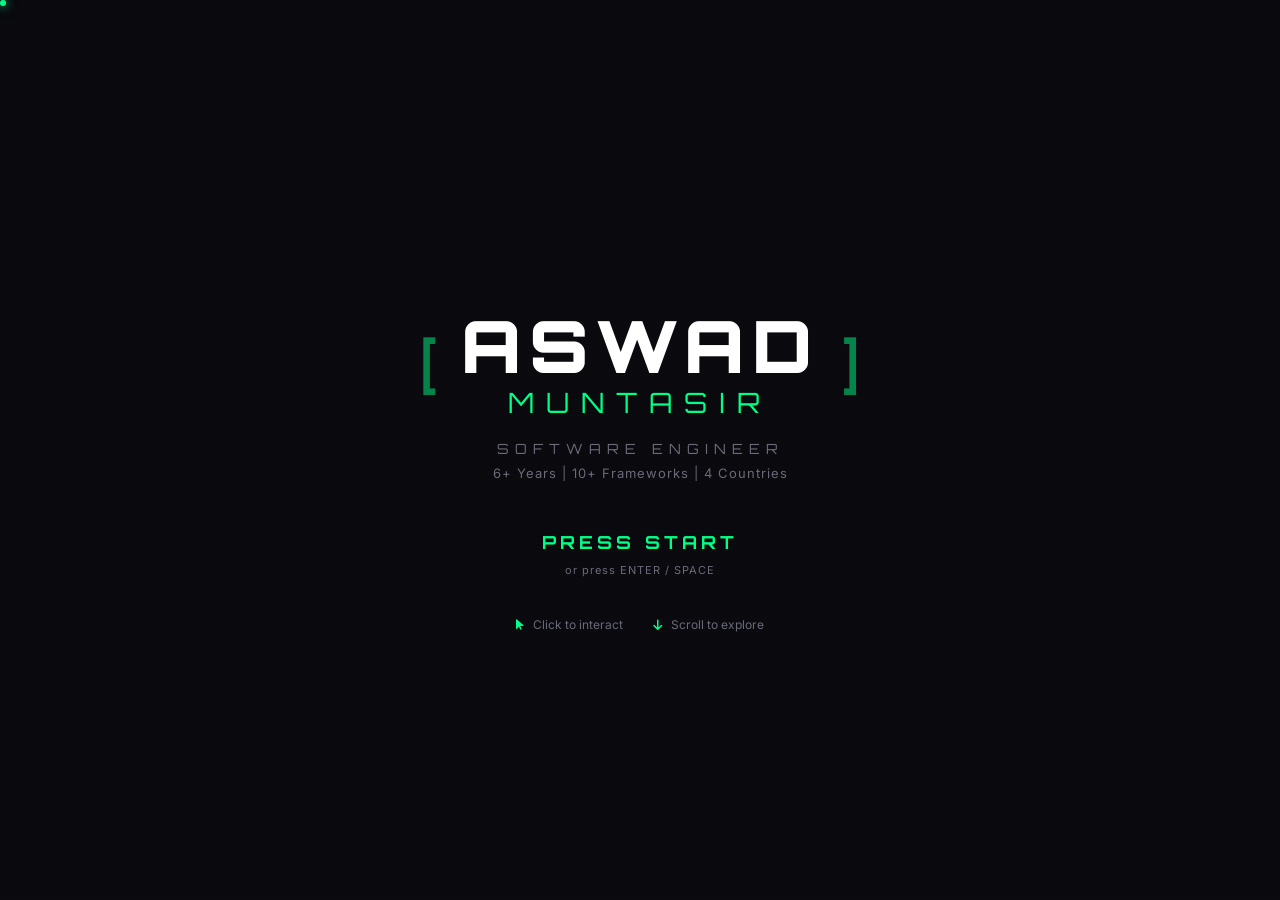
<file: index.html>
<!DOCTYPE html>
<html lang="en">
<head>
    <meta charset="UTF-8">
    <meta name="viewport" content="width=device-width, initial-scale=1.0">
    <title>Aswad Muntasir | Portfolio Quest</title>
    <link rel="icon" type="image/x-icon" href="assets/images/AswadMuntasir_Logo.png" style="border-radius:50%;">
    <link rel="preconnect" href="https://fonts.googleapis.com">
    <link rel="preconnect" href="https://fonts.gstatic.com" crossorigin>
    <link href="https://fonts.googleapis.com/css2?family=Orbitron:wght@400;500;600;700;800;900&family=Inter:wght@300;400;500;600;700&family=JetBrains+Mono:wght@400;500;600&display=swap" rel="stylesheet">
    <link rel="stylesheet" href="https://cdnjs.cloudflare.com/ajax/libs/font-awesome/6.5.1/css/all.min.css">
    <link rel="stylesheet" href="assets/css/game.css">
</head>
<body>

    <!-- Custom Cursor -->
    <div class="c-dot"></div>
    <div class="c-ring"></div>

    <!-- Particles Canvas -->
    <canvas id="particles"></canvas>

    <!-- Scanline Overlay -->
    <div class="scanlines"></div>

    <!-- ====== HUD (Heads-Up Display) ====== -->
    <div class="hud" id="hud">
        <div class="hud-left">
            <div class="hud-avatar">
                <img src="assets/images/logo.png" alt="AM">
            </div>
            <div class="hud-info">
                <span class="hud-name">ASWAD MUNTASIR</span>
                <span class="hud-class">Software Engineer | Lv. 6+</span>
            </div>
        </div>
        <div class="hud-center">
            <div class="xp-bar-wrap">
                <div class="xp-bar" id="xpBar"></div>
                <span class="xp-label" id="xpLabel">0 / 700 XP</span>
            </div>
        </div>
        <div class="hud-right">
            <button class="hud-btn" id="backBtn" title="Back">
                <i class="fas fa-arrow-left"></i>
            </button>
            <button class="hud-btn" id="soundToggle" title="Toggle Sound">
                <i class="fas fa-volume-up"></i>
            </button>
            <button class="hud-btn" id="mapToggle" title="Map">
                <i class="fas fa-map"></i>
            </button>
            <span class="hud-level" id="levelBadge">LV 0</span>
        </div>
    </div>

    <!-- ====== MINIMAP ====== -->
    <div class="minimap" id="minimap">
        <div class="minimap-title">WORLD MAP</div>
        <div class="minimap-items">
            <div class="mm-item active" data-level="0">
                <span class="mm-dot"></span>
                <span>Start</span>
            </div>
            <div class="mm-item" data-level="1">
                <span class="mm-dot"></span>
                <span>Identity</span>
            </div>
            <div class="mm-item" data-level="2">
                <span class="mm-dot"></span>
                <span>The Engineer</span>
            </div>
            <div class="mm-item" data-level="3">
                <span class="mm-dot"></span>
                <span>The Journey</span>
            </div>
            <div class="mm-item" data-level="4">
                <span class="mm-dot"></span>
                <span>Arsenal</span>
            </div>
            <div class="mm-item" data-level="5">
                <span class="mm-dot"></span>
                <span>Quest Log</span>
            </div>
            <div class="mm-item" data-level="6">
                <span class="mm-dot"></span>
                <span>Gallery</span>
            </div>
            <div class="mm-item" data-level="7">
                <span class="mm-dot"></span>
                <span>Comms</span>
            </div>
        </div>
        <div class="minimap-close" id="mapClose"><i class="fas fa-times"></i></div>
    </div>

    <!-- ====== LEVEL UP OVERLAY ====== -->
    <div class="level-up-overlay" id="levelUpOverlay">
        <div class="level-up-content">
            <div class="level-up-icon"><i class="fas fa-arrow-up"></i></div>
            <div class="level-up-text">LEVEL UP!</div>
            <div class="level-up-sub" id="levelUpSub"></div>
        </div>
    </div>

    <!-- ====== LOCK OVERLAY ====== -->
    <div class="lock-overlay" id="lockOverlay">
        <div class="lock-content">
            <div class="lock-icon"><i class="fas fa-lock"></i></div>
            <div class="lock-text">LEVEL LOCKED</div>
            <div class="lock-sub">Complete the previous section to continue</div>
            <div class="lock-hint">Scroll down or click to interact</div>
        </div>
    </div>

    <!-- ====== SCENE CONTAINER ====== -->
    <div class="scenes" id="scenes">

        <!-- ====== SCENE 0: START SCREEN ====== -->
        <section class="scene scene-start active" data-level="0">
            <div class="scene-content start-screen">
                <div class="start-logo">
                    <div class="logo-bracket">[</div>
                    <div class="logo-text">
                        <span class="logo-main">ASWAD</span>
                        <span class="logo-sub">MUNTASIR</span>
                    </div>
                    <div class="logo-bracket">]</div>
                </div>
                <div class="start-tagline">SOFTWARE ENGINEER</div>
                <div class="start-subtitle">6+ Years | 10+ Frameworks | 4 Countries</div>
                <div class="start-press" id="startBtn">
                    <span class="blink">PRESS START</span>
                    <div class="press-hint">or press ENTER / SPACE</div>
                </div>
                <div class="start-controls">
                    <span><i class="fas fa-mouse-pointer"></i> Click to interact</span>
                    <span><i class="fas fa-arrow-down"></i> Scroll to explore</span>
                </div>
            </div>
        </section>

        <!-- ====== SCENE 1: IDENTITY (Hero/About) ====== -->
        <section class="scene scene-identity" data-level="1">
            <div class="scene-content">
                <div class="scene-header">
                    <span class="scene-level">LEVEL 01</span>
                    <h1 class="scene-title">THE <span class="glow">IDENTITY</span></h1>
                    <p class="scene-desc">Hover the cards below to scan the engineer's profile</p>
                </div>
                <div class="identity-grid">
                    <div class="id-card glass" data-reveal="true">
                        <div class="id-card-front">
                            <div class="id-card-icon"><i class="fas fa-user-astronaut"></i></div>
                            <div class="id-card-label">CLASS</div>
                            <div class="id-card-val">Software Engineer</div>
                        </div>
                        <div class="id-card-back">
                            <p>Versatile full-stack engineer with 6+ years building enterprise systems. Currently at <strong>Pedrollo NK Limited</strong>, modernizing legacy software and architecting new solutions.</p>
                        </div>
                    </div>
                    <div class="id-card glass" data-reveal="true">
                        <div class="id-card-front">
                            <div class="id-card-icon"><i class="fas fa-map-marker-alt"></i></div>
                            <div class="id-card-label">BASE</div>
                            <div class="id-card-val">Dhaka, Bangladesh</div>
                        </div>
                        <div class="id-card-back">
                            <p>Badda, Dhaka, Bangladesh<br><br>Contact: <strong>+880 1713-500-509</strong><br>aswadmuntasir@yahoo.com</p>
                        </div>
                    </div>
                    <div class="id-card glass" data-reveal="true">
                        <div class="id-card-front">
                            <div class="id-card-icon"><i class="fas fa-graduation-cap"></i></div>
                            <div class="id-card-label">EDUCATION</div>
                            <div class="id-card-val">B.Sc. CSE - AIUB</div>
                        </div>
                        <div class="id-card-back">
                            <p>American International University-Bangladesh<br>GPA: <strong>3.53 / 4.0</strong><br>Honors Graduate</p>
                        </div>
                    </div>
                    <div class="id-card glass" data-reveal="true">
                        <div class="id-card-front">
                            <div class="id-card-icon"><i class="fas fa-trophy"></i></div>
                            <div class="id-card-label">STATS</div>
                            <div class="id-card-val">6+ YRS / 15+ PROJECTS</div>
                        </div>
                        <div class="id-card-back">
                            <p>15+ Projects delivered across 4 countries. 4 companies. 10+ technologies mastered. ERP, CRM, IoT, and full-stack web applications.</p>
                        </div>
                    </div>
                </div>
                <div class="scene-progress-check" id="scene1Check">
                    <button class="check-btn"><i class="fas fa-check-circle"></i> Scan Complete — Continue</button>
                </div>
            </div>
        </section>

        <!-- ====== SCENE 2: THE ENGINEER (Resume) ====== -->
        <section class="scene scene-journey" data-level="2">
            <div class="scene-content">
                <div class="scene-header">
                    <span class="scene-level">LEVEL 02</span>
                    <h1 class="scene-title">THE <span class="glow">JOURNEY</span></h1>
                    <p class="scene-desc">Click each node to unlock work history</p>
                </div>
                <div class="journey-track">
                    <div class="journey-line"></div>
                    <div class="journey-node" data-unlocked="true">
                        <div class="node-dot active"></div>
                        <div class="node-card glass">
                            <div class="node-date">DEC 2025 — PRESENT</div>
                            <div class="node-title">Software Engineer</div>
                            <div class="node-company">Pedrollo NK Limited</div>
                            <div class="node-loc">Chattogram, Bangladesh</div>
                            <div class="node-desc">Working across the entire software ecosystem: fixing issues in legacy systems, rebuilding old software with modern frameworks, and developing new applications using <strong>CodeIgniter, Laravel, ASP.net, Next.js, Nuxt.js, Nest.js, and Express.js</strong>.</div>
                        </div>
                    </div>
                    <div class="journey-node" data-unlocked="false">
                        <div class="node-dot"></div>
                        <div class="node-card glass">
                            <div class="node-date">JAN 2023 — PRESENT</div>
                            <div class="node-title">Laravel ERP Project</div>
                            <div class="node-company">Client: BFDC — Freelance</div>
                            <div class="node-loc">Chattogram, Bangladesh</div>
                            <div class="node-desc">Laravel ERP system for Bangladesh Fish Development Corporation. Accounting & payroll with voucher systems, trial balance, ledger, P&L, and balance sheet.</div>
                        </div>
                    </div>
                    <div class="journey-node" data-unlocked="false">
                        <div class="node-dot"></div>
                        <div class="node-card glass">
                            <div class="node-date">NOV 2022 — FEB 2024</div>
                            <div class="node-title">Software Engineer</div>
                            <div class="node-company">Vyper Solutions</div>
                            <div class="node-loc">Dhaka, Bangladesh</div>
                            <div class="node-desc">Spearheaded CRM front-end with React.js & TypeScript. Managed infrastructure with Django, Vue.js, and WordPress.</div>
                        </div>
                    </div>
                    <div class="journey-node" data-unlocked="false">
                        <div class="node-dot"></div>
                        <div class="node-card glass">
                            <div class="node-date">FEB 2022 — JAN 2023</div>
                            <div class="node-title">Software Engineer</div>
                            <div class="node-company">Weelax</div>
                            <div class="node-loc">Saint Martin, France (Remote)</div>
                            <div class="node-desc">ERP system with Django. Websites with Laravel. Billing application. Agile Scrum environment.</div>
                        </div>
                    </div>
                    <div class="journey-node" data-unlocked="false">
                        <div class="node-dot"></div>
                        <div class="node-card glass">
                            <div class="node-date">OCT 2020 — OCT 2022</div>
                            <div class="node-title">Associate Software Engineer</div>
                            <div class="node-company">adorsho praniSheba Limited</div>
                            <div class="node-loc">Dhaka, Bangladesh</div>
                            <div class="node-desc">IoT front-end with Vue.js. Websites with Laravel, jQuery, Bootstrap. WordPress & Squarespace CMS.</div>
                        </div>
                    </div>
                    <div class="journey-node" data-unlocked="false">
                        <div class="node-dot"></div>
                        <div class="node-card glass">
                            <div class="node-date">MAY 2017 — APR 2021</div>
                            <div class="node-title">B.Sc. Computer Science & Engineering</div>
                            <div class="node-company">AIUB</div>
                            <div class="node-loc">Dhaka, Bangladesh</div>
                            <div class="node-desc">GPA: 3.53 / 4.0 — Honors Graduate</div>
                        </div>
                    </div>
                </div>
                <div class="scene-progress-check" id="scene2Check" style="display:none;">
                    <button class="check-btn"><i class="fas fa-check-circle"></i> Journey Explored — Continue</button>
                </div>
            </div>
        </section>

        <!-- ====== SCENE 3: ARSENAL (Skills) ====== -->
        <section class="scene scene-arsenal" data-level="3">
            <div class="scene-content">
                <div class="scene-header">
                    <span class="scene-level">LEVEL 03</span>
                    <h1 class="scene-title">THE <span class="glow">ARSENAL</span></h1>
                    <p class="scene-desc">Hover each weapon to reveal its power level</p>
                </div>
                <div class="arsenal-grid">
                    <div class="weapon-card glass" data-power="95">
                        <div class="weapon-icon"><img src="assets/images/laravel.png" alt="Laravel"></div>
                        <div class="weapon-name">Laravel / PHP</div>
                        <div class="weapon-bar"><div class="weapon-fill" style="--pct:95%"></div></div>
                        <div class="weapon-pct">95%</div>
                        <div class="weapon-tier">SS RANK</div>
                    </div>
                    <div class="weapon-card glass" data-power="90">
                        <div class="weapon-icon"><img src="assets/images/vuejs.svg" alt="Vue.js"></div>
                        <div class="weapon-name">Vue.js / Nuxt.js</div>
                        <div class="weapon-bar"><div class="weapon-fill" style="--pct:90%"></div></div>
                        <div class="weapon-pct">90%</div>
                        <div class="weapon-tier">S RANK</div>
                    </div>
                    <div class="weapon-card glass" data-power="90">
                        <div class="weapon-icon"><img src="assets/images/jquery.svg" alt="jQuery"></div>
                        <div class="weapon-name">jQuery</div>
                        <div class="weapon-bar"><div class="weapon-fill" style="--pct:90%"></div></div>
                        <div class="weapon-pct">90%</div>
                        <div class="weapon-tier">S RANK</div>
                    </div>
                    <div class="weapon-card glass" data-power="90">
                        <div class="weapon-icon"><img src="assets/images/bootstrap-5.svg" alt="Bootstrap"></div>
                        <div class="weapon-name">Bootstrap</div>
                        <div class="weapon-bar"><div class="weapon-fill" style="--pct:90%"></div></div>
                        <div class="weapon-pct">90%</div>
                        <div class="weapon-tier">S RANK</div>
                    </div>
                    <div class="weapon-card glass" data-power="85">
                        <div class="weapon-icon"><img src="assets/images/react.png" alt="React"></div>
                        <div class="weapon-name">React / Next.js</div>
                        <div class="weapon-bar"><div class="weapon-fill" style="--pct:85%"></div></div>
                        <div class="weapon-pct">85%</div>
                        <div class="weapon-tier">A RANK</div>
                    </div>
                    <div class="weapon-card glass" data-power="80">
                        <div class="weapon-icon"><img src="assets/images/django.png" alt="Django"></div>
                        <div class="weapon-name">Django / Python</div>
                        <div class="weapon-bar"><div class="weapon-fill" style="--pct:80%"></div></div>
                        <div class="weapon-pct">80%</div>
                        <div class="weapon-tier">A RANK</div>
                    </div>
                    <div class="weapon-card glass" data-power="75">
                        <div class="weapon-icon"><img src="assets/images/wordpress.png" alt="WordPress"></div>
                        <div class="weapon-name">WordPress</div>
                        <div class="weapon-bar"><div class="weapon-fill" style="--pct:75%"></div></div>
                        <div class="weapon-pct">75%</div>
                        <div class="weapon-tier">B RANK</div>
                    </div>
                    <div class="weapon-card glass" data-power="70">
                        <div class="weapon-icon"><img src="assets/images/squarespace.svg" alt="Squarespace"></div>
                        <div class="weapon-name">Squarespace</div>
                        <div class="weapon-bar"><div class="weapon-fill" style="--pct:70%"></div></div>
                        <div class="weapon-pct">70%</div>
                        <div class="weapon-tier">B RANK</div>
                    </div>
                </div>
                <div class="extras-section">
                    <div class="extras-title">EXTRA SKILLS UNLOCKED</div>
                    <div class="extras-tags">
                        <span class="extra-tag">ASP.net</span>
                        <span class="extra-tag">Nest.js</span>
                        <span class="extra-tag">Express.js</span>
                        <span class="extra-tag">CodeIgniter</span>
                        <span class="extra-tag">TypeScript</span>
                        <span class="extra-tag">Node.js</span>
                        <span class="extra-tag">Docker</span>
                        <span class="extra-tag">MySQL</span>
                        <span class="extra-tag">PostgreSQL</span>
                        <span class="extra-tag">MongoDB</span>
                        <span class="extra-tag">Git</span>
                        <span class="extra-tag">REST API</span>
                        <span class="extra-tag">SASS</span>
                        <span class="extra-tag">CI/CD</span>
                        <span class="extra-tag">Figma</span>
                        <span class="extra-tag">Postman</span>
                    </div>
                </div>
                <div class="scene-progress-check" id="scene3Check">
                    <button class="check-btn"><i class="fas fa-check-circle"></i> Arsenal Reviewed — Continue</button>
                </div>
            </div>
        </section>

        <!-- ====== SCENE 4: QUEST LOG (Services) ====== -->
        <section class="scene scene-quests" data-level="4">
            <div class="scene-content">
                <div class="scene-header">
                    <span class="scene-level">LEVEL 04</span>
                    <h1 class="scene-title">QUEST <span class="glow">LOG</span></h1>
                    <p class="scene-desc">Click a quest to reveal its details</p>
                </div>
                <div class="quests-list">
                    <div class="quest-card glass">
                        <div class="quest-status"><i class="fas fa-check"></i></div>
                        <div class="quest-body">
                            <div class="quest-name">Full-Stack Web Development</div>
                            <div class="quest-detail">End-to-end development using Laravel, ASP.net, Next.js, Nuxt.js, Nest.js, Express.js, Django, Vue.js/React.js. From database design to pixel-perfect interfaces.</div>
                        </div>
                        <div class="quest-xp">+100 XP</div>
                    </div>
                    <div class="quest-card glass">
                        <div class="quest-status"><i class="fas fa-check"></i></div>
                        <div class="quest-body">
                            <div class="quest-name">Legacy System Modernization</div>
                            <div class="quest-detail">Reviving and rebuilding legacy software — migrating old CodeIgniter and ASP.net applications to modern architectures while preserving business logic.</div>
                        </div>
                        <div class="quest-xp">+100 XP</div>
                    </div>
                    <div class="quest-card glass">
                        <div class="quest-status"><i class="fas fa-check"></i></div>
                        <div class="quest-body">
                            <div class="quest-name">Backend & API Development</div>
                            <div class="quest-detail">RESTful APIs, microservices with Nest.js/Express.js, database optimization across MySQL, PostgreSQL, MongoDB. CI/CD pipelines with Docker.</div>
                        </div>
                        <div class="quest-xp">+100 XP</div>
                    </div>
                    <div class="quest-card glass">
                        <div class="quest-status"><i class="fas fa-check"></i></div>
                        <div class="quest-body">
                            <div class="quest-name">Frontend Development</div>
                            <div class="quest-detail">Responsive UIs with Vue.js, React.js, Next.js, Nuxt.js, TypeScript, jQuery, Bootstrap, Tailwind CSS, SASS. Performance & animations.</div>
                        </div>
                        <div class="quest-xp">+100 XP</div>
                    </div>
                    <div class="quest-card glass">
                        <div class="quest-status"><i class="fas fa-check"></i></div>
                        <div class="quest-body">
                            <div class="quest-name">ERP & Business Solutions</div>
                            <div class="quest-detail">Custom ERP systems for accounting, payroll, inventory. Built accounting modules for BFDC with voucher systems, trial balance, ledger, P&L, balance sheet.</div>
                        </div>
                        <div class="quest-xp">+100 XP</div>
                    </div>
                    <div class="quest-card glass">
                        <div class="quest-status"><i class="fas fa-check"></i></div>
                        <div class="quest-body">
                            <div class="quest-name">CMS Development</div>
                            <div class="quest-detail">WordPress and Squarespace — custom themes, plugins, full site management. Content strategy, SEO, and maintenance.</div>
                        </div>
                        <div class="quest-xp">+100 XP</div>
                    </div>
                </div>
                <div class="scene-progress-check" id="scene4Check">
                    <button class="check-btn"><i class="fas fa-check-circle"></i> All Quests Accepted — Continue</button>
                </div>
            </div>
        </section>

        <!-- ====== SCENE 5: GALLERY (Portfolio) ====== -->
        <section class="scene scene-gallery" data-level="5">
            <div class="scene-content">
                <div class="scene-header">
                    <span class="scene-level">LEVEL 05</span>
                    <h1 class="scene-title">THE <span class="glow">GALLERY</span></h1>
                    <p class="scene-desc">Click a project to inspect it</p>
                </div>
                <div class="gallery-grid">
                    <div class="gallery-item glass" data-project="prohori">
                        <div class="gallery-img">
                            <img src="assets/images/IOT_praniSheba.png" alt="Prohori IOT">
                        </div>
                        <div class="gallery-info">
                            <div class="gallery-name">Prohori - IOT Project</div>
                            <div class="gallery-tags">
                                <span>Vue.js</span><span>Django</span><span>IoT</span>
                            </div>
                        </div>
                    </div>
                    <div class="gallery-item glass" data-project="shurjopay">
                        <div class="gallery-img">
                            <img src="assets/images/shurjopay5.png" alt="shurjoPay">
                        </div>
                        <div class="gallery-info">
                            <div class="gallery-name">shurjoPay - Payment System</div>
                            <div class="gallery-tags">
                                <span>Laravel</span><span>jQuery</span><span>Pug.js</span>
                            </div>
                        </div>
                    </div>
                    <div class="gallery-item glass" data-project="shurjomukhi">
                        <div class="gallery-img">
                            <img src="assets/images/shurjoMukhi.png" alt="shurjoMukhi">
                        </div>
                        <div class="gallery-info">
                            <div class="gallery-name">shurjoMukhi</div>
                            <div class="gallery-tags">
                                <span>Laravel</span><span>Bootstrap</span>
                            </div>
                        </div>
                    </div>
                    <div class="gallery-item glass" data-project="pranisheba">
                        <div class="gallery-img">
                            <img src="assets/images/praniSheba.png" alt="praniSheba">
                        </div>
                        <div class="gallery-info">
                            <div class="gallery-name">praniSheba</div>
                            <div class="gallery-tags">
                                <span>Laravel</span><span>Bootstrap</span>
                            </div>
                        </div>
                    </div>
                    <div class="gallery-item glass" data-project="bisc">
                        <div class="gallery-img">
                            <img src="assets/images/BISC.png" alt="BISC">
                        </div>
                        <div class="gallery-info">
                            <div class="gallery-name">BISC School & College</div>
                            <div class="gallery-tags">
                                <span>WordPress</span>
                            </div>
                        </div>
                    </div>
                    <div class="gallery-item glass" data-project="shurjomukhisol">
                        <div class="gallery-img">
                            <img src="assets/images/shurjoMukhiSol.png" alt="shurjoMukhi Solutions">
                        </div>
                        <div class="gallery-info">
                            <div class="gallery-name">shurjoMukhi Solutions</div>
                            <div class="gallery-tags">
                                <span>Laravel</span><span>Bootstrap</span>
                            </div>
                        </div>
                    </div>
                </div>
                <div class="scene-progress-check" id="scene5Check">
                    <button class="check-btn"><i class="fas fa-check-circle"></i> Gallery Explored — Continue</button>
                </div>
            </div>
        </section>

        <!-- ====== SCENE 6: COMMS (Contact) ====== -->
        <section class="scene scene-comms" data-level="6">
            <div class="scene-content">
                <div class="scene-header">
                    <span class="scene-level">LEVEL 06</span>
                    <h1 class="scene-title">OPEN <span class="glow">COMMS</span></h1>
                    <p class="scene-desc">Establish a connection with Aswad</p>
                </div>
                <div class="comms-grid">
                    <a href="mailto:aswadmuntasir@yahoo.com" class="comms-card glass">
                        <div class="comms-icon"><i class="fas fa-envelope"></i></div>
                        <div class="comms-label">EMAIL</div>
                        <div class="comms-value">aswadmuntasir@yahoo.com</div>
                        <div class="comms-action">Click to Send</div>
                    </a>
                    <a href="tel:+8801713500509" class="comms-card glass">
                        <div class="comms-icon"><i class="fas fa-phone"></i></div>
                        <div class="comms-label">PHONE</div>
                        <div class="comms-value">+880 1713-500-509</div>
                        <div class="comms-action">Click to Call</div>
                    </a>
                    <a href="https://linkedin.com/in/aswadmuntasir/" target="_blank" class="comms-card glass">
                        <div class="comms-icon"><i class="fab fa-linkedin-in"></i></div>
                        <div class="comms-label">LINKEDIN</div>
                        <div class="comms-value">linkedin.com/in/aswadmuntasir</div>
                        <div class="comms-action">Click to Connect</div>
                    </a>
                    <a href="https://github.com/AswadMuntasir/" target="_blank" class="comms-card glass">
                        <div class="comms-icon"><i class="fab fa-github"></i></div>
                        <div class="comms-label">GITHUB</div>
                        <div class="comms-value">github.com/AswadMuntasir</div>
                        <div class="comms-action">Click to View</div>
                    </a>
                    <a href="https://stackoverflow.com/users/12500622/aswad-muntasir" target="_blank" class="comms-card glass">
                        <div class="comms-icon"><i class="fab fa-stack-overflow"></i></div>
                        <div class="comms-label">STACKOVERFLOW</div>
                        <div class="comms-value">aswad-muntasir</div>
                        <div class="comms-action">Click to View</div>
                    </a>
                    <div class="comms-card glass comms-location">
                        <div class="comms-icon"><i class="fas fa-map-pin"></i></div>
                        <div class="comms-label">LOCATION</div>
                        <div class="comms-value">Badda, Dhaka, Bangladesh</div>
                        <div class="comms-action">Open to Remote Work</div>
                    </div>
                </div>
                <div class="comms-footer">
                    <div class="comms-final glass">
                        <div class="final-stars">*** QUEST COMPLETE ***</div>
                        <div class="final-msg">Thanks for exploring my portfolio!</div>
                        <div class="final-hire">
                            <a href="mailto:aswadmuntasir@yahoo.com" class="hire-btn">
                                <i class="fas fa-paper-plane"></i> HIRE ME
                            </a>
                            <a href="index2.html" class="hire-btn hire-alt">
                                <i class="fas fa-arrow-left"></i> CLASSIC VIEW
                            </a>
                        </div>
                        <button class="back-to-start" id="backToStart">
                            <i class="fas fa-redo"></i> RESTART QUEST
                        </button>
                    </div>
                </div>
            </div>
        </section>

    </div>

    <!-- ====== SCROLL PROMPT ====== -->
    <div class="scroll-prompt" id="scrollPrompt">
        <div class="scroll-arrow"><i class="fas fa-chevron-down"></i></div>
        <span>Scroll to continue</span>
    </div>

    <script src="assets/js/game.js"></script>
</body>
</html>
</file>
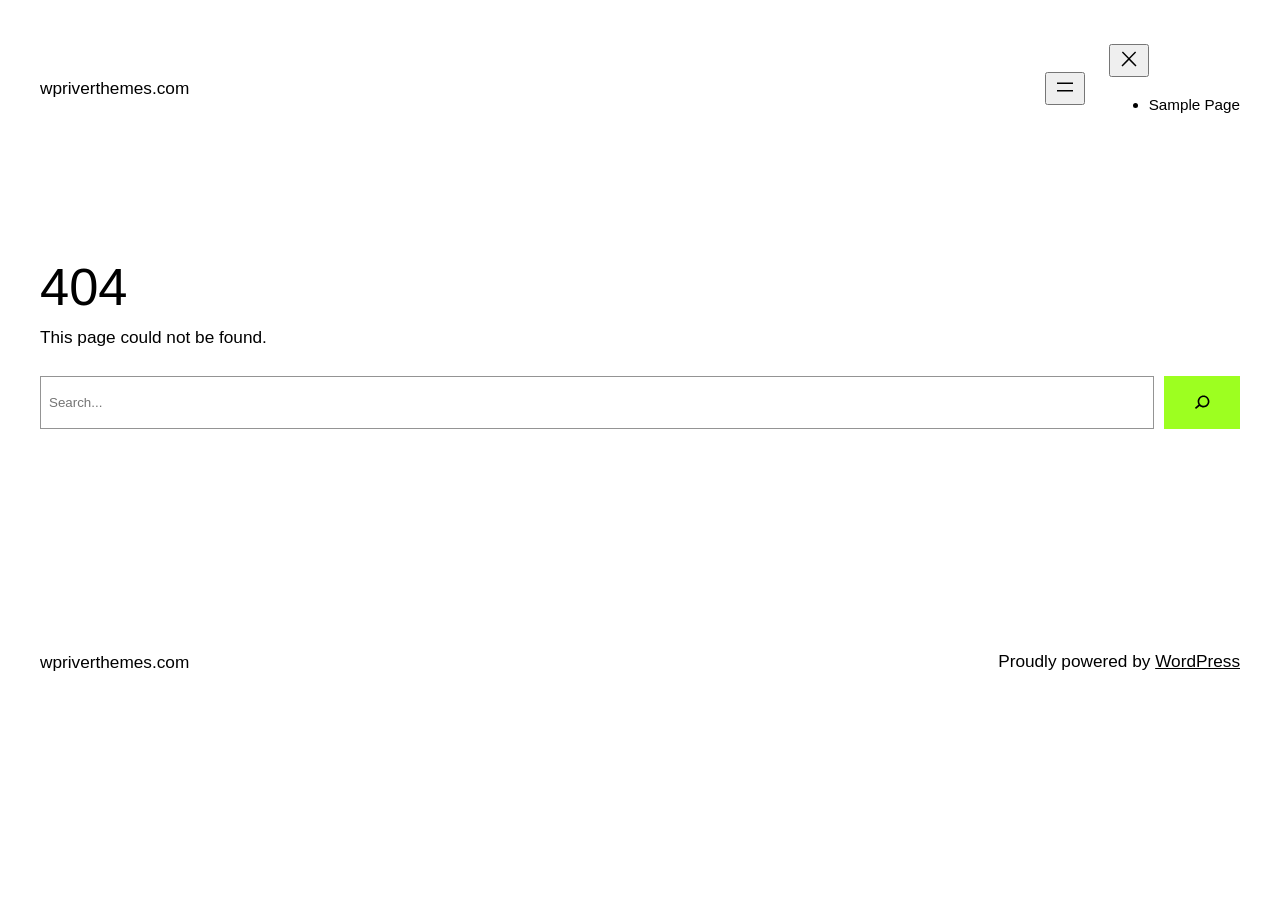
<file: assets/css/owl.video.play.html>
<!DOCTYPE html>
<html lang="en-US">
<head>
	<meta charset="UTF-8" />
	<meta name="viewport" content="width=device-width, initial-scale=1" />
<meta name='robots' content='max-image-preview:large' />
<title>Page not found &#8211; wpriverthemes.com</title>
<link rel="alternate" type="application/rss+xml" title="wpriverthemes.com &raquo; Feed" href="https://wpriverthemes.com/feed/" />
<link rel="alternate" type="application/rss+xml" title="wpriverthemes.com &raquo; Comments Feed" href="https://wpriverthemes.com/comments/feed/" />
<script>
window._wpemojiSettings = {"baseUrl":"https:\/\/s.w.org\/images\/core\/emoji\/14.0.0\/72x72\/","ext":".png","svgUrl":"https:\/\/s.w.org\/images\/core\/emoji\/14.0.0\/svg\/","svgExt":".svg","source":{"concatemoji":"https:\/\/wpriverthemes.com\/wp-includes\/js\/wp-emoji-release.min.js?ver=6.2.2"}};
/*! This file is auto-generated */
!function(e,a,t){var n,r,o,i=a.createElement("canvas"),p=i.getContext&&i.getContext("2d");function s(e,t){p.clearRect(0,0,i.width,i.height),p.fillText(e,0,0);e=i.toDataURL();return p.clearRect(0,0,i.width,i.height),p.fillText(t,0,0),e===i.toDataURL()}function c(e){var t=a.createElement("script");t.src=e,t.defer=t.type="text/javascript",a.getElementsByTagName("head")[0].appendChild(t)}for(o=Array("flag","emoji"),t.supports={everything:!0,everythingExceptFlag:!0},r=0;r<o.length;r++)t.supports[o[r]]=function(e){if(p&&p.fillText)switch(p.textBaseline="top",p.font="600 32px Arial",e){case"flag":return s("\ud83c\udff3\ufe0f\u200d\u26a7\ufe0f","\ud83c\udff3\ufe0f\u200b\u26a7\ufe0f")?!1:!s("\ud83c\uddfa\ud83c\uddf3","\ud83c\uddfa\u200b\ud83c\uddf3")&&!s("\ud83c\udff4\udb40\udc67\udb40\udc62\udb40\udc65\udb40\udc6e\udb40\udc67\udb40\udc7f","\ud83c\udff4\u200b\udb40\udc67\u200b\udb40\udc62\u200b\udb40\udc65\u200b\udb40\udc6e\u200b\udb40\udc67\u200b\udb40\udc7f");case"emoji":return!s("\ud83e\udef1\ud83c\udffb\u200d\ud83e\udef2\ud83c\udfff","\ud83e\udef1\ud83c\udffb\u200b\ud83e\udef2\ud83c\udfff")}return!1}(o[r]),t.supports.everything=t.supports.everything&&t.supports[o[r]],"flag"!==o[r]&&(t.supports.everythingExceptFlag=t.supports.everythingExceptFlag&&t.supports[o[r]]);t.supports.everythingExceptFlag=t.supports.everythingExceptFlag&&!t.supports.flag,t.DOMReady=!1,t.readyCallback=function(){t.DOMReady=!0},t.supports.everything||(n=function(){t.readyCallback()},a.addEventListener?(a.addEventListener("DOMContentLoaded",n,!1),e.addEventListener("load",n,!1)):(e.attachEvent("onload",n),a.attachEvent("onreadystatechange",function(){"complete"===a.readyState&&t.readyCallback()})),(e=t.source||{}).concatemoji?c(e.concatemoji):e.wpemoji&&e.twemoji&&(c(e.twemoji),c(e.wpemoji)))}(window,document,window._wpemojiSettings);
</script>
<style>
img.wp-smiley,
img.emoji {
	display: inline !important;
	border: none !important;
	box-shadow: none !important;
	height: 1em !important;
	width: 1em !important;
	margin: 0 0.07em !important;
	vertical-align: -0.1em !important;
	background: none !important;
	padding: 0 !important;
}
</style>
	<style id='wp-block-site-title-inline-css'>
.wp-block-site-title a{color:inherit}
.wp-block-site-title{font-size: var(--wp--preset--font-size--medium);font-weight: normal;line-height: 1.4;}
.wp-block-site-title a:where(:not(.wp-element-button)){text-decoration: none;}
.wp-block-site-title a:where(:not(.wp-element-button)):hover{text-decoration: underline;}
.wp-block-site-title a:where(:not(.wp-element-button)):focus{text-decoration: underline dashed;}
.wp-block-site-title a:where(:not(.wp-element-button)):active{color: var(--wp--preset--color--secondary);text-decoration: none;}
</style>
<style id='wp-block-page-list-inline-css'>
.wp-block-navigation .wp-block-page-list{align-items:var(--navigation-layout-align,initial);background-color:inherit;display:flex;flex-direction:var(--navigation-layout-direction,initial);flex-wrap:var(--navigation-layout-wrap,wrap);justify-content:var(--navigation-layout-justify,initial)}.wp-block-navigation .wp-block-navigation-item{background-color:inherit}
</style>
<link rel='stylesheet' id='wp-block-navigation-css' href='https://wpriverthemes.com/wp-includes/blocks/navigation/style.min.css?ver=6.2.2' media='all' />
<style id='wp-block-navigation-inline-css'>
.wp-block-navigation{font-size: var(--wp--preset--font-size--small);}
.wp-block-navigation a:where(:not(.wp-element-button)){color: inherit;text-decoration: none;}
.wp-block-navigation a:where(:not(.wp-element-button)):hover{text-decoration: underline;}
.wp-block-navigation a:where(:not(.wp-element-button)):focus{text-decoration: underline dashed;}
.wp-block-navigation a:where(:not(.wp-element-button)):active{text-decoration: none;}
</style>
<style id='wp-block-group-inline-css'>
.wp-block-group{box-sizing:border-box}
</style>
<style id='wp-block-spacer-inline-css'>
.wp-block-spacer{clear:both}
</style>
<style id='wp-block-heading-inline-css'>
h1.has-background,h2.has-background,h3.has-background,h4.has-background,h5.has-background,h6.has-background{padding:1.25em 2.375em}
</style>
<style id='wp-block-paragraph-inline-css'>
.is-small-text{font-size:.875em}.is-regular-text{font-size:1em}.is-large-text{font-size:2.25em}.is-larger-text{font-size:3em}.has-drop-cap:not(:focus):first-letter{float:left;font-size:8.4em;font-style:normal;font-weight:100;line-height:.68;margin:.05em .1em 0 0;text-transform:uppercase}body.rtl .has-drop-cap:not(:focus):first-letter{float:none;margin-left:.1em}p.has-drop-cap.has-background{overflow:hidden}p.has-background{padding:1.25em 2.375em}:where(p.has-text-color:not(.has-link-color)) a{color:inherit}
</style>
<style id='wp-block-search-inline-css'>
.wp-block-search__button{margin-left:.625em;word-break:normal}.wp-block-search__button.has-icon{line-height:0}.wp-block-search__button svg{fill:currentColor;min-height:1.5em;min-width:1.5em;vertical-align:text-bottom}:where(.wp-block-search__button){border:1px solid #ccc;padding:.375em .625em}.wp-block-search__inside-wrapper{display:flex;flex:auto;flex-wrap:nowrap;max-width:100%}.wp-block-search__label{width:100%}.wp-block-search__input{border:1px solid #949494;flex-grow:1;margin-left:0;margin-right:0;min-width:3em;padding:8px;text-decoration:unset!important}.wp-block-search.wp-block-search__button-only .wp-block-search__button{margin-left:0}:where(.wp-block-search__button-inside .wp-block-search__inside-wrapper){border:1px solid #949494;padding:4px}:where(.wp-block-search__button-inside .wp-block-search__inside-wrapper) .wp-block-search__input{border:none;border-radius:0;padding:0 0 0 .25em}:where(.wp-block-search__button-inside .wp-block-search__inside-wrapper) .wp-block-search__input:focus{outline:none}:where(.wp-block-search__button-inside .wp-block-search__inside-wrapper) :where(.wp-block-search__button){padding:.125em .5em}.wp-block-search.aligncenter .wp-block-search__inside-wrapper{margin:auto}
</style>
<style id='wp-block-library-inline-css'>
:root{--wp-admin-theme-color:#007cba;--wp-admin-theme-color--rgb:0,124,186;--wp-admin-theme-color-darker-10:#006ba1;--wp-admin-theme-color-darker-10--rgb:0,107,161;--wp-admin-theme-color-darker-20:#005a87;--wp-admin-theme-color-darker-20--rgb:0,90,135;--wp-admin-border-width-focus:2px;--wp-block-synced-color:#7a00df;--wp-block-synced-color--rgb:122,0,223}@media (-webkit-min-device-pixel-ratio:2),(min-resolution:192dpi){:root{--wp-admin-border-width-focus:1.5px}}.wp-element-button{cursor:pointer}:root{--wp--preset--font-size--normal:16px;--wp--preset--font-size--huge:42px}:root .has-very-light-gray-background-color{background-color:#eee}:root .has-very-dark-gray-background-color{background-color:#313131}:root .has-very-light-gray-color{color:#eee}:root .has-very-dark-gray-color{color:#313131}:root .has-vivid-green-cyan-to-vivid-cyan-blue-gradient-background{background:linear-gradient(135deg,#00d084,#0693e3)}:root .has-purple-crush-gradient-background{background:linear-gradient(135deg,#34e2e4,#4721fb 50%,#ab1dfe)}:root .has-hazy-dawn-gradient-background{background:linear-gradient(135deg,#faaca8,#dad0ec)}:root .has-subdued-olive-gradient-background{background:linear-gradient(135deg,#fafae1,#67a671)}:root .has-atomic-cream-gradient-background{background:linear-gradient(135deg,#fdd79a,#004a59)}:root .has-nightshade-gradient-background{background:linear-gradient(135deg,#330968,#31cdcf)}:root .has-midnight-gradient-background{background:linear-gradient(135deg,#020381,#2874fc)}.has-regular-font-size{font-size:1em}.has-larger-font-size{font-size:2.625em}.has-normal-font-size{font-size:var(--wp--preset--font-size--normal)}.has-huge-font-size{font-size:var(--wp--preset--font-size--huge)}.has-text-align-center{text-align:center}.has-text-align-left{text-align:left}.has-text-align-right{text-align:right}#end-resizable-editor-section{display:none}.aligncenter{clear:both}.items-justified-left{justify-content:flex-start}.items-justified-center{justify-content:center}.items-justified-right{justify-content:flex-end}.items-justified-space-between{justify-content:space-between}.screen-reader-text{clip:rect(1px,1px,1px,1px);word-wrap:normal!important;border:0;-webkit-clip-path:inset(50%);clip-path:inset(50%);height:1px;margin:-1px;overflow:hidden;padding:0;position:absolute;width:1px}.screen-reader-text:focus{clip:auto!important;background-color:#ddd;-webkit-clip-path:none;clip-path:none;color:#444;display:block;font-size:1em;height:auto;left:5px;line-height:normal;padding:15px 23px 14px;text-decoration:none;top:5px;width:auto;z-index:100000}html :where(.has-border-color){border-style:solid}html :where([style*=border-top-color]){border-top-style:solid}html :where([style*=border-right-color]){border-right-style:solid}html :where([style*=border-bottom-color]){border-bottom-style:solid}html :where([style*=border-left-color]){border-left-style:solid}html :where([style*=border-width]){border-style:solid}html :where([style*=border-top-width]){border-top-style:solid}html :where([style*=border-right-width]){border-right-style:solid}html :where([style*=border-bottom-width]){border-bottom-style:solid}html :where([style*=border-left-width]){border-left-style:solid}html :where(img[class*=wp-image-]){height:auto;max-width:100%}figure{margin:0 0 1em}html :where(.is-position-sticky){--wp-admin--admin-bar--position-offset:var(--wp-admin--admin-bar--height,0px)}@media screen and (max-width:600px){html :where(.is-position-sticky){--wp-admin--admin-bar--position-offset:0px}}
</style>
<style id='global-styles-inline-css'>
body{--wp--preset--color--black: #000000;--wp--preset--color--cyan-bluish-gray: #abb8c3;--wp--preset--color--white: #ffffff;--wp--preset--color--pale-pink: #f78da7;--wp--preset--color--vivid-red: #cf2e2e;--wp--preset--color--luminous-vivid-orange: #ff6900;--wp--preset--color--luminous-vivid-amber: #fcb900;--wp--preset--color--light-green-cyan: #7bdcb5;--wp--preset--color--vivid-green-cyan: #00d084;--wp--preset--color--pale-cyan-blue: #8ed1fc;--wp--preset--color--vivid-cyan-blue: #0693e3;--wp--preset--color--vivid-purple: #9b51e0;--wp--preset--color--base: #ffffff;--wp--preset--color--contrast: #000000;--wp--preset--color--primary: #9DFF20;--wp--preset--color--secondary: #345C00;--wp--preset--color--tertiary: #F6F6F6;--wp--preset--gradient--vivid-cyan-blue-to-vivid-purple: linear-gradient(135deg,rgba(6,147,227,1) 0%,rgb(155,81,224) 100%);--wp--preset--gradient--light-green-cyan-to-vivid-green-cyan: linear-gradient(135deg,rgb(122,220,180) 0%,rgb(0,208,130) 100%);--wp--preset--gradient--luminous-vivid-amber-to-luminous-vivid-orange: linear-gradient(135deg,rgba(252,185,0,1) 0%,rgba(255,105,0,1) 100%);--wp--preset--gradient--luminous-vivid-orange-to-vivid-red: linear-gradient(135deg,rgba(255,105,0,1) 0%,rgb(207,46,46) 100%);--wp--preset--gradient--very-light-gray-to-cyan-bluish-gray: linear-gradient(135deg,rgb(238,238,238) 0%,rgb(169,184,195) 100%);--wp--preset--gradient--cool-to-warm-spectrum: linear-gradient(135deg,rgb(74,234,220) 0%,rgb(151,120,209) 20%,rgb(207,42,186) 40%,rgb(238,44,130) 60%,rgb(251,105,98) 80%,rgb(254,248,76) 100%);--wp--preset--gradient--blush-light-purple: linear-gradient(135deg,rgb(255,206,236) 0%,rgb(152,150,240) 100%);--wp--preset--gradient--blush-bordeaux: linear-gradient(135deg,rgb(254,205,165) 0%,rgb(254,45,45) 50%,rgb(107,0,62) 100%);--wp--preset--gradient--luminous-dusk: linear-gradient(135deg,rgb(255,203,112) 0%,rgb(199,81,192) 50%,rgb(65,88,208) 100%);--wp--preset--gradient--pale-ocean: linear-gradient(135deg,rgb(255,245,203) 0%,rgb(182,227,212) 50%,rgb(51,167,181) 100%);--wp--preset--gradient--electric-grass: linear-gradient(135deg,rgb(202,248,128) 0%,rgb(113,206,126) 100%);--wp--preset--gradient--midnight: linear-gradient(135deg,rgb(2,3,129) 0%,rgb(40,116,252) 100%);--wp--preset--duotone--dark-grayscale: url('#wp-duotone-dark-grayscale');--wp--preset--duotone--grayscale: url('#wp-duotone-grayscale');--wp--preset--duotone--purple-yellow: url('#wp-duotone-purple-yellow');--wp--preset--duotone--blue-red: url('#wp-duotone-blue-red');--wp--preset--duotone--midnight: url('#wp-duotone-midnight');--wp--preset--duotone--magenta-yellow: url('#wp-duotone-magenta-yellow');--wp--preset--duotone--purple-green: url('#wp-duotone-purple-green');--wp--preset--duotone--blue-orange: url('#wp-duotone-blue-orange');--wp--preset--font-size--small: clamp(0.875rem, 0.875rem + ((1vw - 0.48rem) * 0.24), 1rem);--wp--preset--font-size--medium: clamp(1rem, 1rem + ((1vw - 0.48rem) * 0.24), 1.125rem);--wp--preset--font-size--large: clamp(1.75rem, 1.75rem + ((1vw - 0.48rem) * 0.24), 1.875rem);--wp--preset--font-size--x-large: 2.25rem;--wp--preset--font-size--xx-large: clamp(4rem, 4rem + ((1vw - 0.48rem) * 11.538), 10rem);--wp--preset--font-family--dm-sans: "DM Sans", sans-serif;--wp--preset--font-family--ibm-plex-mono: 'IBM Plex Mono', monospace;--wp--preset--font-family--inter: "Inter", sans-serif;--wp--preset--font-family--system-font: -apple-system,BlinkMacSystemFont,"Segoe UI",Roboto,Oxygen-Sans,Ubuntu,Cantarell,"Helvetica Neue",sans-serif;--wp--preset--font-family--source-serif-pro: "Source Serif Pro", serif;--wp--preset--spacing--30: clamp(1.5rem, 5vw, 2rem);--wp--preset--spacing--40: clamp(1.8rem, 1.8rem + ((1vw - 0.48rem) * 2.885), 3rem);--wp--preset--spacing--50: clamp(2.5rem, 8vw, 4.5rem);--wp--preset--spacing--60: clamp(3.75rem, 10vw, 7rem);--wp--preset--spacing--70: clamp(5rem, 5.25rem + ((1vw - 0.48rem) * 9.096), 8rem);--wp--preset--spacing--80: clamp(7rem, 14vw, 11rem);--wp--preset--shadow--natural: 6px 6px 9px rgba(0, 0, 0, 0.2);--wp--preset--shadow--deep: 12px 12px 50px rgba(0, 0, 0, 0.4);--wp--preset--shadow--sharp: 6px 6px 0px rgba(0, 0, 0, 0.2);--wp--preset--shadow--outlined: 6px 6px 0px -3px rgba(255, 255, 255, 1), 6px 6px rgba(0, 0, 0, 1);--wp--preset--shadow--crisp: 6px 6px 0px rgba(0, 0, 0, 1);}body { margin: 0;--wp--style--global--content-size: 650px;--wp--style--global--wide-size: 1200px; }.wp-site-blocks { padding-top: var(--wp--style--root--padding-top); padding-bottom: var(--wp--style--root--padding-bottom); }.has-global-padding { padding-right: var(--wp--style--root--padding-right); padding-left: var(--wp--style--root--padding-left); }.has-global-padding :where(.has-global-padding) { padding-right: 0; padding-left: 0; }.has-global-padding > .alignfull { margin-right: calc(var(--wp--style--root--padding-right) * -1); margin-left: calc(var(--wp--style--root--padding-left) * -1); }.has-global-padding :where(.has-global-padding) > .alignfull { margin-right: 0; margin-left: 0; }.has-global-padding > .alignfull:where(:not(.has-global-padding)) > :where([class*="wp-block-"]:not(.alignfull):not([class*="__"]),p,h1,h2,h3,h4,h5,h6,ul,ol) { padding-right: var(--wp--style--root--padding-right); padding-left: var(--wp--style--root--padding-left); }.has-global-padding :where(.has-global-padding) > .alignfull:where(:not(.has-global-padding)) > :where([class*="wp-block-"]:not(.alignfull):not([class*="__"]),p,h1,h2,h3,h4,h5,h6,ul,ol) { padding-right: 0; padding-left: 0; }.wp-site-blocks > .alignleft { float: left; margin-right: 2em; }.wp-site-blocks > .alignright { float: right; margin-left: 2em; }.wp-site-blocks > .aligncenter { justify-content: center; margin-left: auto; margin-right: auto; }.wp-site-blocks > * { margin-block-start: 0; margin-block-end: 0; }.wp-site-blocks > * + * { margin-block-start: 1.5rem; }body { --wp--style--block-gap: 1.5rem; }body .is-layout-flow > *{margin-block-start: 0;margin-block-end: 0;}body .is-layout-flow > * + *{margin-block-start: 1.5rem;margin-block-end: 0;}body .is-layout-constrained > *{margin-block-start: 0;margin-block-end: 0;}body .is-layout-constrained > * + *{margin-block-start: 1.5rem;margin-block-end: 0;}body .is-layout-flex{gap: 1.5rem;}body .is-layout-flow > .alignleft{float: left;margin-inline-start: 0;margin-inline-end: 2em;}body .is-layout-flow > .alignright{float: right;margin-inline-start: 2em;margin-inline-end: 0;}body .is-layout-flow > .aligncenter{margin-left: auto !important;margin-right: auto !important;}body .is-layout-constrained > .alignleft{float: left;margin-inline-start: 0;margin-inline-end: 2em;}body .is-layout-constrained > .alignright{float: right;margin-inline-start: 2em;margin-inline-end: 0;}body .is-layout-constrained > .aligncenter{margin-left: auto !important;margin-right: auto !important;}body .is-layout-constrained > :where(:not(.alignleft):not(.alignright):not(.alignfull)){max-width: var(--wp--style--global--content-size);margin-left: auto !important;margin-right: auto !important;}body .is-layout-constrained > .alignwide{max-width: var(--wp--style--global--wide-size);}body .is-layout-flex{display: flex;}body .is-layout-flex{flex-wrap: wrap;align-items: center;}body .is-layout-flex > *{margin: 0;}body{background-color: var(--wp--preset--color--base);color: var(--wp--preset--color--contrast);font-family: var(--wp--preset--font-family--system-font);font-size: var(--wp--preset--font-size--medium);line-height: 1.6;--wp--style--root--padding-top: var(--wp--preset--spacing--40);--wp--style--root--padding-right: var(--wp--preset--spacing--30);--wp--style--root--padding-bottom: var(--wp--preset--spacing--40);--wp--style--root--padding-left: var(--wp--preset--spacing--30);}a:where(:not(.wp-element-button)){color: var(--wp--preset--color--contrast);text-decoration: underline;}a:where(:not(.wp-element-button)):hover{text-decoration: none;}a:where(:not(.wp-element-button)):focus{text-decoration: underline dashed;}a:where(:not(.wp-element-button)):active{color: var(--wp--preset--color--secondary);text-decoration: none;}h1, h2, h3, h4, h5, h6{font-weight: 400;line-height: 1.4;}h1{font-size: clamp(2.719rem, 2.719rem + ((1vw - 0.48rem) * 1.742), 3.625rem);line-height: 1.2;}h2{font-size: clamp(2.625rem, calc(2.625rem + ((1vw - 0.48rem) * 8.4135)), 3.25rem);line-height: 1.2;}h3{font-size: var(--wp--preset--font-size--x-large);}h4{font-size: var(--wp--preset--font-size--large);}h5{font-size: var(--wp--preset--font-size--medium);font-weight: 700;text-transform: uppercase;}h6{font-size: var(--wp--preset--font-size--medium);text-transform: uppercase;}.wp-element-button, .wp-block-button__link{background-color: var(--wp--preset--color--primary);border-radius: 0;border-width: 0;color: var(--wp--preset--color--contrast);font-family: inherit;font-size: inherit;line-height: inherit;padding: calc(0.667em + 2px) calc(1.333em + 2px);text-decoration: none;}.wp-element-button:visited, .wp-block-button__link:visited{color: var(--wp--preset--color--contrast);}.wp-element-button:hover, .wp-block-button__link:hover{background-color: var(--wp--preset--color--contrast);color: var(--wp--preset--color--base);}.wp-element-button:focus, .wp-block-button__link:focus{background-color: var(--wp--preset--color--contrast);color: var(--wp--preset--color--base);}.wp-element-button:active, .wp-block-button__link:active{background-color: var(--wp--preset--color--secondary);color: var(--wp--preset--color--base);}.has-black-color{color: var(--wp--preset--color--black) !important;}.has-cyan-bluish-gray-color{color: var(--wp--preset--color--cyan-bluish-gray) !important;}.has-white-color{color: var(--wp--preset--color--white) !important;}.has-pale-pink-color{color: var(--wp--preset--color--pale-pink) !important;}.has-vivid-red-color{color: var(--wp--preset--color--vivid-red) !important;}.has-luminous-vivid-orange-color{color: var(--wp--preset--color--luminous-vivid-orange) !important;}.has-luminous-vivid-amber-color{color: var(--wp--preset--color--luminous-vivid-amber) !important;}.has-light-green-cyan-color{color: var(--wp--preset--color--light-green-cyan) !important;}.has-vivid-green-cyan-color{color: var(--wp--preset--color--vivid-green-cyan) !important;}.has-pale-cyan-blue-color{color: var(--wp--preset--color--pale-cyan-blue) !important;}.has-vivid-cyan-blue-color{color: var(--wp--preset--color--vivid-cyan-blue) !important;}.has-vivid-purple-color{color: var(--wp--preset--color--vivid-purple) !important;}.has-base-color{color: var(--wp--preset--color--base) !important;}.has-contrast-color{color: var(--wp--preset--color--contrast) !important;}.has-primary-color{color: var(--wp--preset--color--primary) !important;}.has-secondary-color{color: var(--wp--preset--color--secondary) !important;}.has-tertiary-color{color: var(--wp--preset--color--tertiary) !important;}.has-black-background-color{background-color: var(--wp--preset--color--black) !important;}.has-cyan-bluish-gray-background-color{background-color: var(--wp--preset--color--cyan-bluish-gray) !important;}.has-white-background-color{background-color: var(--wp--preset--color--white) !important;}.has-pale-pink-background-color{background-color: var(--wp--preset--color--pale-pink) !important;}.has-vivid-red-background-color{background-color: var(--wp--preset--color--vivid-red) !important;}.has-luminous-vivid-orange-background-color{background-color: var(--wp--preset--color--luminous-vivid-orange) !important;}.has-luminous-vivid-amber-background-color{background-color: var(--wp--preset--color--luminous-vivid-amber) !important;}.has-light-green-cyan-background-color{background-color: var(--wp--preset--color--light-green-cyan) !important;}.has-vivid-green-cyan-background-color{background-color: var(--wp--preset--color--vivid-green-cyan) !important;}.has-pale-cyan-blue-background-color{background-color: var(--wp--preset--color--pale-cyan-blue) !important;}.has-vivid-cyan-blue-background-color{background-color: var(--wp--preset--color--vivid-cyan-blue) !important;}.has-vivid-purple-background-color{background-color: var(--wp--preset--color--vivid-purple) !important;}.has-base-background-color{background-color: var(--wp--preset--color--base) !important;}.has-contrast-background-color{background-color: var(--wp--preset--color--contrast) !important;}.has-primary-background-color{background-color: var(--wp--preset--color--primary) !important;}.has-secondary-background-color{background-color: var(--wp--preset--color--secondary) !important;}.has-tertiary-background-color{background-color: var(--wp--preset--color--tertiary) !important;}.has-black-border-color{border-color: var(--wp--preset--color--black) !important;}.has-cyan-bluish-gray-border-color{border-color: var(--wp--preset--color--cyan-bluish-gray) !important;}.has-white-border-color{border-color: var(--wp--preset--color--white) !important;}.has-pale-pink-border-color{border-color: var(--wp--preset--color--pale-pink) !important;}.has-vivid-red-border-color{border-color: var(--wp--preset--color--vivid-red) !important;}.has-luminous-vivid-orange-border-color{border-color: var(--wp--preset--color--luminous-vivid-orange) !important;}.has-luminous-vivid-amber-border-color{border-color: var(--wp--preset--color--luminous-vivid-amber) !important;}.has-light-green-cyan-border-color{border-color: var(--wp--preset--color--light-green-cyan) !important;}.has-vivid-green-cyan-border-color{border-color: var(--wp--preset--color--vivid-green-cyan) !important;}.has-pale-cyan-blue-border-color{border-color: var(--wp--preset--color--pale-cyan-blue) !important;}.has-vivid-cyan-blue-border-color{border-color: var(--wp--preset--color--vivid-cyan-blue) !important;}.has-vivid-purple-border-color{border-color: var(--wp--preset--color--vivid-purple) !important;}.has-base-border-color{border-color: var(--wp--preset--color--base) !important;}.has-contrast-border-color{border-color: var(--wp--preset--color--contrast) !important;}.has-primary-border-color{border-color: var(--wp--preset--color--primary) !important;}.has-secondary-border-color{border-color: var(--wp--preset--color--secondary) !important;}.has-tertiary-border-color{border-color: var(--wp--preset--color--tertiary) !important;}.has-vivid-cyan-blue-to-vivid-purple-gradient-background{background: var(--wp--preset--gradient--vivid-cyan-blue-to-vivid-purple) !important;}.has-light-green-cyan-to-vivid-green-cyan-gradient-background{background: var(--wp--preset--gradient--light-green-cyan-to-vivid-green-cyan) !important;}.has-luminous-vivid-amber-to-luminous-vivid-orange-gradient-background{background: var(--wp--preset--gradient--luminous-vivid-amber-to-luminous-vivid-orange) !important;}.has-luminous-vivid-orange-to-vivid-red-gradient-background{background: var(--wp--preset--gradient--luminous-vivid-orange-to-vivid-red) !important;}.has-very-light-gray-to-cyan-bluish-gray-gradient-background{background: var(--wp--preset--gradient--very-light-gray-to-cyan-bluish-gray) !important;}.has-cool-to-warm-spectrum-gradient-background{background: var(--wp--preset--gradient--cool-to-warm-spectrum) !important;}.has-blush-light-purple-gradient-background{background: var(--wp--preset--gradient--blush-light-purple) !important;}.has-blush-bordeaux-gradient-background{background: var(--wp--preset--gradient--blush-bordeaux) !important;}.has-luminous-dusk-gradient-background{background: var(--wp--preset--gradient--luminous-dusk) !important;}.has-pale-ocean-gradient-background{background: var(--wp--preset--gradient--pale-ocean) !important;}.has-electric-grass-gradient-background{background: var(--wp--preset--gradient--electric-grass) !important;}.has-midnight-gradient-background{background: var(--wp--preset--gradient--midnight) !important;}.has-small-font-size{font-size: var(--wp--preset--font-size--small) !important;}.has-medium-font-size{font-size: var(--wp--preset--font-size--medium) !important;}.has-large-font-size{font-size: var(--wp--preset--font-size--large) !important;}.has-x-large-font-size{font-size: var(--wp--preset--font-size--x-large) !important;}.has-xx-large-font-size{font-size: var(--wp--preset--font-size--xx-large) !important;}.has-dm-sans-font-family{font-family: var(--wp--preset--font-family--dm-sans) !important;}.has-ibm-plex-mono-font-family{font-family: var(--wp--preset--font-family--ibm-plex-mono) !important;}.has-inter-font-family{font-family: var(--wp--preset--font-family--inter) !important;}.has-system-font-font-family{font-family: var(--wp--preset--font-family--system-font) !important;}.has-source-serif-pro-font-family{font-family: var(--wp--preset--font-family--source-serif-pro) !important;}
</style>
<style id='core-block-supports-inline-css'>
.wp-container-2.wp-container-2{justify-content:flex-end;}.wp-container-3.wp-container-3,.wp-container-8.wp-container-8{justify-content:space-between;}
</style>
<style id='wp-webfonts-inline-css'>
@font-face{font-family:"DM Sans";font-style:normal;font-weight:400;font-display:fallback;src:url('/wp-content/themes/twentytwentythree/assets/fonts/dm-sans/DMSans-Regular.woff2') format('woff2');font-stretch:normal;}@font-face{font-family:"DM Sans";font-style:italic;font-weight:400;font-display:fallback;src:url('/wp-content/themes/twentytwentythree/assets/fonts/dm-sans/DMSans-Regular-Italic.woff2') format('woff2');font-stretch:normal;}@font-face{font-family:"DM Sans";font-style:normal;font-weight:700;font-display:fallback;src:url('/wp-content/themes/twentytwentythree/assets/fonts/dm-sans/DMSans-Bold.woff2') format('woff2');font-stretch:normal;}@font-face{font-family:"DM Sans";font-style:italic;font-weight:700;font-display:fallback;src:url('/wp-content/themes/twentytwentythree/assets/fonts/dm-sans/DMSans-Bold-Italic.woff2') format('woff2');font-stretch:normal;}@font-face{font-family:"IBM Plex Mono";font-style:normal;font-weight:300;font-display:block;src:url('/wp-content/themes/twentytwentythree/assets/fonts/ibm-plex-mono/IBMPlexMono-Light.woff2') format('woff2');font-stretch:normal;}@font-face{font-family:"IBM Plex Mono";font-style:normal;font-weight:400;font-display:block;src:url('/wp-content/themes/twentytwentythree/assets/fonts/ibm-plex-mono/IBMPlexMono-Regular.woff2') format('woff2');font-stretch:normal;}@font-face{font-family:"IBM Plex Mono";font-style:italic;font-weight:400;font-display:block;src:url('/wp-content/themes/twentytwentythree/assets/fonts/ibm-plex-mono/IBMPlexMono-Italic.woff2') format('woff2');font-stretch:normal;}@font-face{font-family:"IBM Plex Mono";font-style:normal;font-weight:700;font-display:block;src:url('/wp-content/themes/twentytwentythree/assets/fonts/ibm-plex-mono/IBMPlexMono-Bold.woff2') format('woff2');font-stretch:normal;}@font-face{font-family:Inter;font-style:normal;font-weight:200 900;font-display:fallback;src:url('/wp-content/themes/twentytwentythree/assets/fonts/inter/Inter-VariableFont_slnt,wght.ttf') format('truetype');font-stretch:normal;}@font-face{font-family:"Source Serif Pro";font-style:normal;font-weight:200 900;font-display:fallback;src:url('/wp-content/themes/twentytwentythree/assets/fonts/source-serif-pro/SourceSerif4Variable-Roman.ttf.woff2') format('woff2');font-stretch:normal;}@font-face{font-family:"Source Serif Pro";font-style:italic;font-weight:200 900;font-display:fallback;src:url('/wp-content/themes/twentytwentythree/assets/fonts/source-serif-pro/SourceSerif4Variable-Italic.ttf.woff2') format('woff2');font-stretch:normal;}
</style>
<script src='https://wpriverthemes.com/wp-includes/blocks/navigation/view.min.js?ver=c24330f635f5cb9d5e0e' id='wp-block-navigation-view-js'></script>
<script src='https://wpriverthemes.com/wp-includes/blocks/navigation/view-modal.min.js?ver=f51363b18f0497ec84da' id='wp-block-navigation-view-2-js'></script>
<link rel="https://api.w.org/" href="https://wpriverthemes.com/wp-json/" /><link rel="EditURI" type="application/rsd+xml" title="RSD" href="https://wpriverthemes.com/xmlrpc.php?rsd" />
<link rel="wlwmanifest" type="application/wlwmanifest+xml" href="https://wpriverthemes.com/wp-includes/wlwmanifest.xml" />
<meta name="generator" content="WordPress 6.2.2" />
</head>

<body class="error404 wp-embed-responsive">
<svg xmlns="http://www.w3.org/2000/svg" viewBox="0 0 0 0" width="0" height="0" focusable="false" role="none" style="visibility: hidden; position: absolute; left: -9999px; overflow: hidden;" ><defs><filter id="wp-duotone-dark-grayscale"><feColorMatrix color-interpolation-filters="sRGB" type="matrix" values=" .299 .587 .114 0 0 .299 .587 .114 0 0 .299 .587 .114 0 0 .299 .587 .114 0 0 " /><feComponentTransfer color-interpolation-filters="sRGB" ><feFuncR type="table" tableValues="0 0.49803921568627" /><feFuncG type="table" tableValues="0 0.49803921568627" /><feFuncB type="table" tableValues="0 0.49803921568627" /><feFuncA type="table" tableValues="1 1" /></feComponentTransfer><feComposite in2="SourceGraphic" operator="in" /></filter></defs></svg><svg xmlns="http://www.w3.org/2000/svg" viewBox="0 0 0 0" width="0" height="0" focusable="false" role="none" style="visibility: hidden; position: absolute; left: -9999px; overflow: hidden;" ><defs><filter id="wp-duotone-grayscale"><feColorMatrix color-interpolation-filters="sRGB" type="matrix" values=" .299 .587 .114 0 0 .299 .587 .114 0 0 .299 .587 .114 0 0 .299 .587 .114 0 0 " /><feComponentTransfer color-interpolation-filters="sRGB" ><feFuncR type="table" tableValues="0 1" /><feFuncG type="table" tableValues="0 1" /><feFuncB type="table" tableValues="0 1" /><feFuncA type="table" tableValues="1 1" /></feComponentTransfer><feComposite in2="SourceGraphic" operator="in" /></filter></defs></svg><svg xmlns="http://www.w3.org/2000/svg" viewBox="0 0 0 0" width="0" height="0" focusable="false" role="none" style="visibility: hidden; position: absolute; left: -9999px; overflow: hidden;" ><defs><filter id="wp-duotone-purple-yellow"><feColorMatrix color-interpolation-filters="sRGB" type="matrix" values=" .299 .587 .114 0 0 .299 .587 .114 0 0 .299 .587 .114 0 0 .299 .587 .114 0 0 " /><feComponentTransfer color-interpolation-filters="sRGB" ><feFuncR type="table" tableValues="0.54901960784314 0.98823529411765" /><feFuncG type="table" tableValues="0 1" /><feFuncB type="table" tableValues="0.71764705882353 0.25490196078431" /><feFuncA type="table" tableValues="1 1" /></feComponentTransfer><feComposite in2="SourceGraphic" operator="in" /></filter></defs></svg><svg xmlns="http://www.w3.org/2000/svg" viewBox="0 0 0 0" width="0" height="0" focusable="false" role="none" style="visibility: hidden; position: absolute; left: -9999px; overflow: hidden;" ><defs><filter id="wp-duotone-blue-red"><feColorMatrix color-interpolation-filters="sRGB" type="matrix" values=" .299 .587 .114 0 0 .299 .587 .114 0 0 .299 .587 .114 0 0 .299 .587 .114 0 0 " /><feComponentTransfer color-interpolation-filters="sRGB" ><feFuncR type="table" tableValues="0 1" /><feFuncG type="table" tableValues="0 0.27843137254902" /><feFuncB type="table" tableValues="0.5921568627451 0.27843137254902" /><feFuncA type="table" tableValues="1 1" /></feComponentTransfer><feComposite in2="SourceGraphic" operator="in" /></filter></defs></svg><svg xmlns="http://www.w3.org/2000/svg" viewBox="0 0 0 0" width="0" height="0" focusable="false" role="none" style="visibility: hidden; position: absolute; left: -9999px; overflow: hidden;" ><defs><filter id="wp-duotone-midnight"><feColorMatrix color-interpolation-filters="sRGB" type="matrix" values=" .299 .587 .114 0 0 .299 .587 .114 0 0 .299 .587 .114 0 0 .299 .587 .114 0 0 " /><feComponentTransfer color-interpolation-filters="sRGB" ><feFuncR type="table" tableValues="0 0" /><feFuncG type="table" tableValues="0 0.64705882352941" /><feFuncB type="table" tableValues="0 1" /><feFuncA type="table" tableValues="1 1" /></feComponentTransfer><feComposite in2="SourceGraphic" operator="in" /></filter></defs></svg><svg xmlns="http://www.w3.org/2000/svg" viewBox="0 0 0 0" width="0" height="0" focusable="false" role="none" style="visibility: hidden; position: absolute; left: -9999px; overflow: hidden;" ><defs><filter id="wp-duotone-magenta-yellow"><feColorMatrix color-interpolation-filters="sRGB" type="matrix" values=" .299 .587 .114 0 0 .299 .587 .114 0 0 .299 .587 .114 0 0 .299 .587 .114 0 0 " /><feComponentTransfer color-interpolation-filters="sRGB" ><feFuncR type="table" tableValues="0.78039215686275 1" /><feFuncG type="table" tableValues="0 0.94901960784314" /><feFuncB type="table" tableValues="0.35294117647059 0.47058823529412" /><feFuncA type="table" tableValues="1 1" /></feComponentTransfer><feComposite in2="SourceGraphic" operator="in" /></filter></defs></svg><svg xmlns="http://www.w3.org/2000/svg" viewBox="0 0 0 0" width="0" height="0" focusable="false" role="none" style="visibility: hidden; position: absolute; left: -9999px; overflow: hidden;" ><defs><filter id="wp-duotone-purple-green"><feColorMatrix color-interpolation-filters="sRGB" type="matrix" values=" .299 .587 .114 0 0 .299 .587 .114 0 0 .299 .587 .114 0 0 .299 .587 .114 0 0 " /><feComponentTransfer color-interpolation-filters="sRGB" ><feFuncR type="table" tableValues="0.65098039215686 0.40392156862745" /><feFuncG type="table" tableValues="0 1" /><feFuncB type="table" tableValues="0.44705882352941 0.4" /><feFuncA type="table" tableValues="1 1" /></feComponentTransfer><feComposite in2="SourceGraphic" operator="in" /></filter></defs></svg><svg xmlns="http://www.w3.org/2000/svg" viewBox="0 0 0 0" width="0" height="0" focusable="false" role="none" style="visibility: hidden; position: absolute; left: -9999px; overflow: hidden;" ><defs><filter id="wp-duotone-blue-orange"><feColorMatrix color-interpolation-filters="sRGB" type="matrix" values=" .299 .587 .114 0 0 .299 .587 .114 0 0 .299 .587 .114 0 0 .299 .587 .114 0 0 " /><feComponentTransfer color-interpolation-filters="sRGB" ><feFuncR type="table" tableValues="0.098039215686275 1" /><feFuncG type="table" tableValues="0 0.66274509803922" /><feFuncB type="table" tableValues="0.84705882352941 0.41960784313725" /><feFuncA type="table" tableValues="1 1" /></feComponentTransfer><feComposite in2="SourceGraphic" operator="in" /></filter></defs></svg>
<div class="wp-site-blocks"><header class="wp-block-template-part">
<div class="wp-block-group has-global-padding is-layout-constrained">
	
	<div class="wp-block-group alignwide is-content-justification-space-between is-layout-flex wp-container-3" style="padding-bottom:var(--wp--preset--spacing--40)">
		<p class="wp-block-site-title"><a href="https://wpriverthemes.com" target="_self" rel="home">wpriverthemes.com</a></p>
		<nav class="is-responsive items-justified-right is-fallback wp-block-navigation is-content-justification-right is-layout-flex wp-container-2" aria-label=""><button aria-haspopup="true" aria-label="Open menu" class="wp-block-navigation__responsive-container-open " data-micromodal-trigger="modal-1"><svg width="24" height="24" xmlns="http://www.w3.org/2000/svg" viewBox="0 0 24 24" aria-hidden="true" focusable="false"><rect x="4" y="7.5" width="16" height="1.5" /><rect x="4" y="15" width="16" height="1.5" /></svg></button>
			<div class="wp-block-navigation__responsive-container  " style="" id="modal-1">
				<div class="wp-block-navigation__responsive-close" tabindex="-1" data-micromodal-close>
					<div class="wp-block-navigation__responsive-dialog" aria-label="Menu">
							<button aria-label="Close menu" data-micromodal-close class="wp-block-navigation__responsive-container-close"><svg xmlns="http://www.w3.org/2000/svg" viewBox="0 0 24 24" width="24" height="24" aria-hidden="true" focusable="false"><path d="M13 11.8l6.1-6.3-1-1-6.1 6.2-6.1-6.2-1 1 6.1 6.3-6.5 6.7 1 1 6.5-6.6 6.5 6.6 1-1z"></path></svg></button>
						<div class="wp-block-navigation__responsive-container-content" id="modal-1-content">
							<ul class="wp-block-page-list"><li class="wp-block-pages-list__item wp-block-navigation-item open-on-hover-click"><a class="wp-block-pages-list__item__link wp-block-navigation-item__content" href="https://wpriverthemes.com/sample-page/">Sample Page</a></li></ul>
						</div>
					</div>
				</div>
			</div></nav>
	</div>
	
</div>

</header>


<main class="wp-block-group has-global-padding is-layout-constrained">
	
<div style="height:var(--wp--preset--spacing--30)" aria-hidden="true" class="wp-block-spacer"></div>



<h1 class="alignwide wp-block-heading">404</h1>



<div class="wp-block-group alignwide is-layout-flow" style="margin-top:5px">
	
	<p>This page could not be found.</p>
	

	<form role="search" method="get" action="https://wpriverthemes.com/" class="wp-block-search__button-outside wp-block-search__icon-button aligncenter wp-block-search"><label for="wp-block-search__input-5" class="wp-block-search__label screen-reader-text">Search</label><div class="wp-block-search__inside-wrapper "  style="width: 100%"><input type="search" id="wp-block-search__input-5" class="wp-block-search__input" name="s" value="" placeholder="Search..."  required /><button type="submit" class="wp-block-search__button has-icon wp-element-button"  aria-label="Search"><svg class="search-icon" viewBox="0 0 24 24" width="24" height="24">
					<path d="M13.5 6C10.5 6 8 8.5 8 11.5c0 1.1.3 2.1.9 3l-3.4 3 1 1.1 3.4-2.9c1 .9 2.2 1.4 3.6 1.4 3 0 5.5-2.5 5.5-5.5C19 8.5 16.5 6 13.5 6zm0 9.5c-2.2 0-4-1.8-4-4s1.8-4 4-4 4 1.8 4 4-1.8 4-4 4z"></path>
				</svg></button></div></form>
</div>



<div style="height:var(--wp--preset--spacing--70)" aria-hidden="true" class="wp-block-spacer"></div>


</main>


<footer class="wp-block-template-part">
<div class="wp-block-group has-global-padding is-layout-constrained">
	
	<div class="wp-block-group alignwide is-content-justification-space-between is-layout-flex wp-container-8" style="padding-top:var(--wp--preset--spacing--40)">
		<p class="wp-block-site-title"><a href="https://wpriverthemes.com" target="_self" rel="home">wpriverthemes.com</a></p>
		
		<p class="has-text-align-right">
		Proudly powered by <a href="https://wordpress.org" rel="nofollow">WordPress</a>		</p>
		
	</div>
	
</div>


</footer>
</div>

		<style id="skip-link-styles">
		.skip-link.screen-reader-text {
			border: 0;
			clip: rect(1px,1px,1px,1px);
			clip-path: inset(50%);
			height: 1px;
			margin: -1px;
			overflow: hidden;
			padding: 0;
			position: absolute !important;
			width: 1px;
			word-wrap: normal !important;
		}

		.skip-link.screen-reader-text:focus {
			background-color: #eee;
			clip: auto !important;
			clip-path: none;
			color: #444;
			display: block;
			font-size: 1em;
			height: auto;
			left: 5px;
			line-height: normal;
			padding: 15px 23px 14px;
			text-decoration: none;
			top: 5px;
			width: auto;
			z-index: 100000;
		}
	</style>
		<script>
	( function() {
		var skipLinkTarget = document.querySelector( 'main' ),
			sibling,
			skipLinkTargetID,
			skipLink;

		// Early exit if a skip-link target can't be located.
		if ( ! skipLinkTarget ) {
			return;
		}

		// Get the site wrapper.
		// The skip-link will be injected in the beginning of it.
		sibling = document.querySelector( '.wp-site-blocks' );

		// Early exit if the root element was not found.
		if ( ! sibling ) {
			return;
		}

		// Get the skip-link target's ID, and generate one if it doesn't exist.
		skipLinkTargetID = skipLinkTarget.id;
		if ( ! skipLinkTargetID ) {
			skipLinkTargetID = 'wp--skip-link--target';
			skipLinkTarget.id = skipLinkTargetID;
		}

		// Create the skip link.
		skipLink = document.createElement( 'a' );
		skipLink.classList.add( 'skip-link', 'screen-reader-text' );
		skipLink.href = '#' + skipLinkTargetID;
		skipLink.innerHTML = 'Skip to content';

		// Inject the skip link.
		sibling.parentElement.insertBefore( skipLink, sibling );
	}() );
	</script>
	</body>
</html>
</file>
<file: assets/css/game.css>
/* ================================================================
   GAME.CSS — Aswad Muntasir Portfolio Quest
   A fully gamified portfolio experience
   ================================================================ */

:root {
    --neon: #00ff88;
    --neon-dim: #00cc6a;
    --neon-glow: rgba(0, 255, 136, 0.3);
    --neon-glow2: rgba(0, 255, 136, 0.15);
    --neon-glow3: rgba(0, 255, 136, 0.06);
    --bg-dark: #0a0a0f;
    --bg-card: rgba(15, 15, 25, 0.7);
    --bg-glass: rgba(20, 20, 40, 0.5);
    --border: rgba(0, 255, 136, 0.12);
    --border-bright: rgba(0, 255, 136, 0.35);
    --text: #c8c8d4;
    --text-dim: #6a6a7a;
    --text-bright: #ffffff;
    --danger: #ff4466;
    --gold: #ffd700;
    --purple: #a855f7;
    --blue: #3b82f6;
    --font-display: 'Orbitron', sans-serif;
    --font-body: 'Inter', sans-serif;
    --font-mono: 'JetBrains Mono', monospace;
}

*, *::before, *::after {
    margin: 0; padding: 0; box-sizing: border-box;
}

html {
    scroll-behavior: smooth;
}

body {
    font-family: var(--font-body);
    background: var(--bg-dark);
    color: var(--text);
    overflow-x: hidden;
    cursor: none;
    min-height: 100vh;
}

/* ================================================================
   CUSTOM CURSOR
   ================================================================ */
.c-dot {
    position: fixed;
    width: 6px; height: 6px;
    background: var(--neon);
    border-radius: 50%;
    pointer-events: none;
    z-index: 100000;
    transition: transform 0.08s;
    box-shadow: 0 0 10px var(--neon), 0 0 20px var(--neon-glow);
}
.c-ring {
    position: fixed;
    width: 32px; height: 32px;
    border: 1.5px solid var(--neon);
    border-radius: 50%;
    pointer-events: none;
    z-index: 99999;
    transform: translate(-50%, -50%);
    transition: width 0.25s, height 0.25s, border-color 0.25s, background 0.25s;
    box-shadow: 0 0 8px var(--neon-glow3);
}
.c-ring.hover {
    width: 50px; height: 50px;
    border-color: var(--text-bright);
    background: rgba(0, 255, 136, 0.06);
}

/* ================================================================
   PARTICLES CANVAS
   ================================================================ */
#particles {
    position: fixed;
    left: 0; top: 0;
    width: 100%; height: 100%;
    z-index: 0;
    pointer-events: none;
}

/* ================================================================
   SCANLINES OVERLAY
   ================================================================ */
.scanlines {
    position: fixed;
    inset: 0;
    background: repeating-linear-gradient(
        0deg,
        transparent,
        transparent 2px,
        rgba(0, 0, 0, 0.03) 2px,
        rgba(0, 0, 0, 0.03) 4px
    );
    pointer-events: none;
    z-index: 1;
}

/* ================================================================
   HUD (Heads-Up Display)
   ================================================================ */
.hud {
    position: fixed;
    top: 0; left: 0; right: 0;
    height: 60px;
    background: rgba(5, 5, 15, 0.85);
    backdrop-filter: blur(15px);
    border-bottom: 1px solid var(--border);
    display: flex;
    align-items: center;
    justify-content: space-between;
    padding: 0 24px;
    z-index: 1000;
    opacity: 0;
    transform: translateY(-100%);
    transition: opacity 0.4s, transform 0.4s;
}
.hud.visible {
    opacity: 1;
    transform: translateY(0);
}
.hud-left {
    display: flex;
    align-items: center;
    gap: 12px;
}
.hud-avatar {
    width: 36px; height: 36px;
    border-radius: 8px;
    overflow: hidden;
    border: 1px solid var(--border-bright);
}
.hud-avatar img {
    width: 100%; height: 100%;
    object-fit: cover;
}
.hud-name {
    font-family: var(--font-display);
    font-size: 12px;
    font-weight: 700;
    color: var(--neon);
    letter-spacing: 1px;
}
.hud-class {
    display: block;
    font-size: 10px;
    color: var(--text-dim);
    letter-spacing: 0.5px;
}
.hud-center {
    flex: 1;
    max-width: 300px;
    margin: 0 20px;
}
.xp-bar-wrap {
    position: relative;
    width: 100%;
    height: 18px;
    background: rgba(255, 255, 255, 0.05);
    border: 1px solid var(--border);
    border-radius: 10px;
    overflow: hidden;
}
.xp-bar {
    height: 100%;
    width: 0%;
    background: linear-gradient(90deg, var(--neon-dim), var(--neon));
    border-radius: 10px;
    transition: width 0.8s ease;
    box-shadow: 0 0 15px var(--neon-glow);
    position: relative;
}
.xp-bar::after {
    content: '';
    position: absolute;
    top: 0; left: 0; right: 0;
    height: 50%;
    background: linear-gradient(180deg, rgba(255,255,255,0.2), transparent);
    border-radius: 10px 10px 0 0;
}
.xp-label {
    position: absolute;
    inset: 0;
    display: flex;
    align-items: center;
    justify-content: center;
    font-family: var(--font-mono);
    font-size: 10px;
    color: var(--text-bright);
    letter-spacing: 0.5px;
    text-shadow: 0 0 4px rgba(0,0,0,0.8);
}
.hud-right {
    display: flex;
    align-items: center;
    gap: 10px;
}
.hud-btn {
    width: 34px; height: 34px;
    border-radius: 8px;
    border: 1px solid var(--border);
    background: rgba(255, 255, 255, 0.03);
    color: var(--text-dim);
    font-size: 13px;
    cursor: none;
    transition: all 0.2s;
    display: flex;
    align-items: center;
    justify-content: center;
}
.hud-btn:hover {
    border-color: var(--neon);
    color: var(--neon);
    background: var(--neon-glow3);
}
.hud-level {
    font-family: var(--font-display);
    font-size: 12px;
    font-weight: 700;
    color: var(--gold);
    padding: 4px 10px;
    border: 1px solid rgba(255, 215, 0, 0.3);
    border-radius: 6px;
    background: rgba(255, 215, 0, 0.05);
}

/* ================================================================
   MINIMAP
   ================================================================ */
.minimap {
    position: fixed;
    right: -300px;
    top: 70px;
    width: 240px;
    background: rgba(5, 5, 15, 0.95);
    border: 1px solid var(--border);
    border-radius: 12px;
    padding: 20px;
    z-index: 1001;
    transition: right 0.3s ease;
    backdrop-filter: blur(15px);
}
.minimap.open { right: 20px; }
.minimap-title {
    font-family: var(--font-display);
    font-size: 11px;
    color: var(--neon);
    letter-spacing: 2px;
    margin-bottom: 16px;
    text-align: center;
}
.mm-item {
    display: flex;
    align-items: center;
    gap: 10px;
    padding: 8px 0;
    font-size: 12px;
    color: var(--text-dim);
    transition: color 0.2s;
}
.mm-item.active { color: var(--neon); }
.mm-item.visited { color: var(--text); }
.mm-dot {
    width: 10px; height: 10px;
    border-radius: 50%;
    border: 2px solid var(--text-dim);
    flex-shrink: 0;
    transition: all 0.2s;
}
.mm-item.active .mm-dot {
    border-color: var(--neon);
    background: var(--neon);
    box-shadow: 0 0 8px var(--neon-glow);
}
.mm-item.visited .mm-dot {
    border-color: var(--neon-dim);
    background: var(--neon-dim);
}
.minimap-close {
    position: absolute;
    top: 12px; right: 12px;
    color: var(--text-dim);
    cursor: none;
    font-size: 12px;
    transition: color 0.2s;
}
.minimap-close:hover { color: var(--danger); }

/* ================================================================
   LEVEL UP OVERLAY
   ================================================================ */
.level-up-overlay {
    position: fixed;
    inset: 0;
    background: rgba(0, 0, 0, 0.8);
    display: flex;
    align-items: center;
    justify-content: center;
    z-index: 5000;
    opacity: 0;
    pointer-events: none;
    transition: opacity 0.3s;
}
.level-up-overlay.show {
    opacity: 1;
    pointer-events: auto;
}
.level-up-content { text-align: center; }
.level-up-icon {
    width: 80px; height: 80px;
    border-radius: 50%;
    background: linear-gradient(135deg, var(--neon-dim), var(--neon));
    display: flex;
    align-items: center;
    justify-content: center;
    margin: 0 auto 20px;
    font-size: 32px;
    color: var(--bg-dark);
    animation: lvlPulse 0.6s ease;
    box-shadow: 0 0 40px var(--neon-glow), 0 0 80px var(--neon-glow3);
}
.level-up-text {
    font-family: var(--font-display);
    font-size: 48px;
    font-weight: 900;
    color: var(--neon);
    letter-spacing: 8px;
    text-shadow: 0 0 30px var(--neon-glow);
    animation: lvlSlide 0.5s ease;
}
.level-up-sub {
    font-family: var(--font-display);
    font-size: 16px;
    color: var(--gold);
    margin-top: 10px;
    letter-spacing: 3px;
}
@keyframes lvlPulse {
    0% { transform: scale(0); }
    60% { transform: scale(1.2); }
    100% { transform: scale(1); }
}
@keyframes lvlSlide {
    0% { transform: translateY(30px); opacity: 0; }
    100% { transform: translateY(0); opacity: 1; }
}

/* ================================================================
   LOCK OVERLAY
   ================================================================ */
.lock-overlay {
    position: fixed;
    inset: 0;
    background: rgba(10, 10, 15, 0.92);
    display: flex;
    align-items: center;
    justify-content: center;
    z-index: 4000;
    opacity: 0;
    pointer-events: none;
    transition: opacity 0.3s;
}
.lock-overlay.show {
    opacity: 1;
    pointer-events: auto;
}
.lock-content { text-align: center; }
.lock-icon {
    font-size: 48px;
    color: var(--danger);
    margin-bottom: 16px;
    animation: lockShake 0.5s ease;
}
.lock-text {
    font-family: var(--font-display);
    font-size: 28px;
    font-weight: 700;
    color: var(--danger);
    letter-spacing: 4px;
}
.lock-sub {
    color: var(--text-dim);
    font-size: 14px;
    margin-top: 10px;
}
.lock-hint {
    color: var(--text-dim);
    font-size: 12px;
    margin-top: 20px;
    animation: blink 1.5s infinite;
}
@keyframes lockShake {
    0%, 100% { transform: translateX(0); }
    20% { transform: translateX(-10px); }
    40% { transform: translateX(10px); }
    60% { transform: translateX(-5px); }
    80% { transform: translateX(5px); }
}
@keyframes blink {
    0%, 100% { opacity: 1; }
    50% { opacity: 0.3; }
}

/* ================================================================
   SCENES (Full-screen sections)
   ================================================================ */
.scenes {
    position: relative;
    z-index: 2;
}
.scene {
    min-height: 100vh;
    display: none;
    align-items: center;
    justify-content: center;
    padding: 80px 24px 40px;
    position: relative;
    animation: sceneFadeIn 0.35s ease;
}
.scene.active { display: flex; }
@keyframes sceneFadeIn {
    0% { opacity: 0; transform: translateY(12px); }
    100% { opacity: 1; transform: translateY(0); }
}
.scene-content {
    max-width: 960px;
    width: 100%;
    margin: 0 auto;
}
.scene-header {
    text-align: center;
    margin-bottom: 40px;
}
.scene-level {
    font-family: var(--font-mono);
    font-size: 12px;
    color: var(--neon);
    letter-spacing: 3px;
    display: inline-block;
    padding: 4px 14px;
    border: 1px solid var(--border);
    border-radius: 4px;
    margin-bottom: 16px;
    background: var(--neon-glow3);
}
.scene-title {
    font-family: var(--font-display);
    font-size: clamp(28px, 5vw, 44px);
    font-weight: 800;
    color: var(--text-bright);
    letter-spacing: 3px;
    margin-bottom: 10px;
}
.glow { color: var(--neon); text-shadow: 0 0 20px var(--neon-glow); }
.scene-desc {
    font-size: 14px;
    color: var(--text-dim);
    letter-spacing: 0.5px;
}

/* Scene Progress Button */
.scene-progress-check {
    text-align: center;
    margin-top: 40px;
}
.check-btn {
    font-family: var(--font-display);
    font-size: 13px;
    font-weight: 600;
    color: var(--bg-dark);
    background: linear-gradient(135deg, var(--neon-dim), var(--neon));
    border: none;
    padding: 14px 32px;
    border-radius: 8px;
    cursor: none;
    letter-spacing: 1px;
    transition: all 0.3s;
    box-shadow: 0 0 20px var(--neon-glow);
}
.check-btn:hover {
    transform: translateY(-2px);
    box-shadow: 0 0 30px var(--neon-glow), 0 4px 20px rgba(0,0,0,0.3);
}
.check-btn i { margin-right: 8px; }

/* ================================================================
   GLASS CARD BASE
   ================================================================ */
.glass {
    background: var(--bg-glass);
    border: 1px solid var(--border);
    border-radius: 12px;
    backdrop-filter: blur(10px);
    -webkit-backdrop-filter: blur(10px);
    transition: all 0.3s ease;
}
.glass:hover {
    border-color: var(--border-bright);
    box-shadow: 0 0 20px var(--neon-glow3), 0 8px 30px rgba(0, 0, 0, 0.3);
}

/* ================================================================
   SCENE 0: START SCREEN
   ================================================================ */
.start-screen {
    text-align: center;
    display: flex;
    flex-direction: column;
    align-items: center;
    justify-content: center;
    min-height: 80vh;
}
.start-logo {
    display: flex;
    align-items: center;
    gap: 20px;
    margin-bottom: 20px;
}
.logo-bracket {
    font-family: var(--font-display);
    font-size: clamp(40px, 8vw, 80px);
    color: var(--neon);
    font-weight: 300;
    opacity: 0.5;
}
.logo-text { text-align: center; }
.logo-main {
    display: block;
    font-family: var(--font-display);
    font-size: clamp(36px, 7vw, 72px);
    font-weight: 900;
    color: var(--text-bright);
    letter-spacing: 8px;
    line-height: 1;
}
.logo-sub {
    display: block;
    font-family: var(--font-display);
    font-size: clamp(16px, 3vw, 28px);
    font-weight: 400;
    color: var(--neon);
    letter-spacing: 12px;
    margin-top: 4px;
}
.start-tagline {
    font-family: var(--font-display);
    font-size: 14px;
    color: var(--text-dim);
    letter-spacing: 6px;
    margin-bottom: 8px;
    text-transform: uppercase;
}
.start-subtitle {
    font-size: 13px;
    color: var(--text-dim);
    margin-bottom: 50px;
    letter-spacing: 1px;
}
.start-press {
    cursor: none;
    margin-bottom: 40px;
}
.start-press .blink {
    font-family: var(--font-display);
    font-size: 18px;
    font-weight: 700;
    color: var(--neon);
    letter-spacing: 4px;
    animation: blink 1.2s infinite;
}
.press-hint {
    font-size: 11px;
    color: var(--text-dim);
    margin-top: 10px;
    letter-spacing: 1px;
}
.start-controls {
    display: flex;
    gap: 30px;
    font-size: 12px;
    color: var(--text-dim);
}
.start-controls i {
    color: var(--neon);
    margin-right: 6px;
}

/* ================================================================
   SCENE 1: IDENTITY (Cards with flip)
   ================================================================ */
.identity-grid {
    display: grid;
    grid-template-columns: repeat(auto-fit, minmax(220px, 1fr));
    gap: 16px;
}
.id-card {
    perspective: 800px;
    height: 200px;
    cursor: none;
    position: relative;
}
.id-card-front, .id-card-back {
    position: absolute;
    inset: 0;
    border-radius: 12px;
    display: flex;
    flex-direction: column;
    align-items: center;
    justify-content: center;
    padding: 24px;
    backface-visibility: hidden;
    transition: transform 0.5s ease;
}
.id-card-front {
    background: var(--bg-glass);
    border: 1px solid var(--border);
}
.id-card-back {
    background: rgba(0, 255, 136, 0.05);
    border: 1px solid var(--border-bright);
    transform: rotateY(180deg);
    text-align: center;
    font-size: 13px;
    line-height: 1.7;
    color: var(--text);
}
.id-card.revealed .id-card-front { transform: rotateY(-180deg); }
.id-card.revealed .id-card-back { transform: rotateY(0); }
.id-card-icon {
    font-size: 32px;
    color: var(--neon);
    margin-bottom: 16px;
    filter: drop-shadow(0 0 8px var(--neon-glow));
}
.id-card-label {
    font-family: var(--font-mono);
    font-size: 10px;
    color: var(--text-dim);
    letter-spacing: 3px;
    margin-bottom: 8px;
}
.id-card-val {
    font-family: var(--font-display);
    font-size: 14px;
    font-weight: 600;
    color: var(--text-bright);
    text-align: center;
}

/* ================================================================
   SCENE 2: THE JOURNEY (Timeline nodes)
   ================================================================ */
.journey-track {
    position: relative;
    padding-left: 40px;
}
.journey-line {
    position: absolute;
    left: 14px;
    top: 0;
    bottom: 0;
    width: 2px;
    background: linear-gradient(180deg, var(--neon), var(--border), transparent);
}
.journey-node {
    position: relative;
    margin-bottom: 24px;
    cursor: none;
}
.node-dot {
    position: absolute;
    left: -33px;
    top: 20px;
    width: 14px;
    height: 14px;
    border-radius: 50%;
    border: 2px solid var(--text-dim);
    background: var(--bg-dark);
    transition: all 0.3s;
    z-index: 2;
}
.node-dot.active {
    border-color: var(--neon);
    background: var(--neon);
    box-shadow: 0 0 12px var(--neon-glow);
}
.node-card {
    padding: 24px;
    opacity: 0.3;
    transform: translateX(20px);
    transition: all 0.4s ease;
    pointer-events: none;
}
.journey-node[data-unlocked="true"] .node-card {
    opacity: 1;
    transform: translateX(0);
    pointer-events: auto;
}
.journey-node[data-unlocked="true"] .node-card:hover {
    border-color: var(--neon);
}
.node-date {
    font-family: var(--font-mono);
    font-size: 11px;
    color: var(--neon);
    letter-spacing: 1px;
    margin-bottom: 8px;
}
.node-title {
    font-family: var(--font-display);
    font-size: 16px;
    font-weight: 600;
    color: var(--text-bright);
    margin-bottom: 4px;
}
.node-company {
    font-size: 14px;
    color: var(--gold);
    margin-bottom: 2px;
}
.node-loc {
    font-size: 12px;
    color: var(--text-dim);
    margin-bottom: 10px;
}
.node-desc {
    font-size: 13px;
    color: var(--text);
    line-height: 1.7;
}
.node-desc strong { color: var(--neon); }

/* ================================================================
   SCENE 3: ARSENAL (Skill cards with power bars)
   ================================================================ */
.arsenal-grid {
    display: grid;
    grid-template-columns: repeat(auto-fill, minmax(190px, 1fr));
    gap: 16px;
}
.weapon-card {
    padding: 20px;
    text-align: center;
    cursor: none;
    position: relative;
    overflow: hidden;
}
.weapon-card::before {
    content: '';
    position: absolute;
    top: -50%; left: -50%;
    width: 200%; height: 200%;
    background: radial-gradient(circle, var(--neon-glow3) 0%, transparent 70%);
    opacity: 0;
    transition: opacity 0.3s;
    pointer-events: none;
}
.weapon-card:hover::before { opacity: 1; }
.weapon-icon {
    width: 48px; height: 48px;
    margin: 0 auto 12px;
    display: flex;
    align-items: center;
    justify-content: center;
}
.weapon-icon img {
    max-width: 100%;
    max-height: 100%;
    filter: drop-shadow(0 0 6px var(--neon-glow3));
    transition: filter 0.3s;
}
.weapon-card:hover .weapon-icon img {
    filter: drop-shadow(0 0 12px var(--neon-glow));
}
.weapon-name {
    font-family: var(--font-display);
    font-size: 11px;
    font-weight: 600;
    color: var(--text-bright);
    letter-spacing: 0.5px;
    margin-bottom: 12px;
}
.weapon-bar {
    width: 100%;
    height: 6px;
    background: rgba(255, 255, 255, 0.06);
    border-radius: 3px;
    overflow: hidden;
    margin-bottom: 8px;
}
.weapon-fill {
    height: 100%;
    width: 0%;
    background: linear-gradient(90deg, var(--neon-dim), var(--neon));
    border-radius: 3px;
    transition: width 1.2s ease;
    box-shadow: 0 0 8px var(--neon-glow);
}
.weapon-card.revealed .weapon-fill {
    width: var(--pct);
}
.weapon-pct {
    font-family: var(--font-mono);
    font-size: 18px;
    font-weight: 600;
    color: var(--neon);
}
.weapon-tier {
    font-family: var(--font-display);
    font-size: 9px;
    font-weight: 700;
    letter-spacing: 2px;
    margin-top: 6px;
    padding: 2px 8px;
    display: inline-block;
    border-radius: 4px;
}
.weapon-card[data-power="95"] .weapon-tier { color: var(--gold); background: rgba(255,215,0,0.1); border: 1px solid rgba(255,215,0,0.3); }
.weapon-card[data-power="90"] .weapon-tier { color: var(--purple); background: rgba(168,85,247,0.1); border: 1px solid rgba(168,85,247,0.3); }
.weapon-card[data-power="85"] .weapon-tier { color: var(--blue); background: rgba(59,130,246,0.1); border: 1px solid rgba(59,130,246,0.3); }
.weapon-card[data-power="80"] .weapon-tier { color: var(--neon); background: var(--neon-glow3); border: 1px solid var(--border); }
.weapon-card[data-power="75"] .weapon-tier,
.weapon-card[data-power="70"] .weapon-tier { color: var(--text-dim); background: rgba(255,255,255,0.03); border: 1px solid var(--border); }

/* Extras Section */
.extras-section {
    margin-top: 36px;
    text-align: center;
}
.extras-title {
    font-family: var(--font-display);
    font-size: 11px;
    color: var(--text-dim);
    letter-spacing: 3px;
    margin-bottom: 16px;
}
.extras-tags {
    display: flex;
    flex-wrap: wrap;
    gap: 8px;
    justify-content: center;
}
.extra-tag {
    font-family: var(--font-mono);
    font-size: 12px;
    color: var(--text);
    padding: 6px 14px;
    border: 1px solid var(--border);
    border-radius: 20px;
    transition: all 0.2s;
    cursor: none;
}
.extra-tag:hover {
    border-color: var(--neon);
    color: var(--neon);
    background: var(--neon-glow3);
    box-shadow: 0 0 10px var(--neon-glow3);
}

/* ================================================================
   SCENE 4: QUEST LOG (Services)
   ================================================================ */
.quests-list {
    display: flex;
    flex-direction: column;
    gap: 12px;
}
.quest-card {
    display: flex;
    align-items: center;
    gap: 16px;
    padding: 20px 24px;
    cursor: none;
    position: relative;
    overflow: hidden;
}
.quest-card::after {
    content: '';
    position: absolute;
    top: 0; left: -100%;
    width: 100%; height: 100%;
    background: linear-gradient(90deg, transparent, var(--neon-glow3), transparent);
    transition: left 0.5s;
    pointer-events: none;
}
.quest-card:hover::after { left: 100%; }
.quest-status {
    width: 36px; height: 36px;
    border-radius: 50%;
    border: 2px solid var(--border);
    display: flex;
    align-items: center;
    justify-content: center;
    flex-shrink: 0;
    font-size: 14px;
    color: transparent;
    transition: all 0.3s;
}
.quest-card:hover .quest-status,
.quest-card.active .quest-status {
    border-color: var(--neon);
    color: var(--neon);
    background: var(--neon-glow3);
    box-shadow: 0 0 10px var(--neon-glow);
}
.quest-body { flex: 1; }
.quest-name {
    font-family: var(--font-display);
    font-size: 13px;
    font-weight: 600;
    color: var(--text-bright);
    letter-spacing: 0.5px;
    margin-bottom: 4px;
}
.quest-detail {
    font-size: 12px;
    color: var(--text-dim);
    line-height: 1.6;
    max-height: 0;
    overflow: hidden;
    transition: max-height 0.4s ease, opacity 0.3s;
    opacity: 0;
}
.quest-card.active .quest-detail {
    max-height: 200px;
    opacity: 1;
}
.quest-xp {
    font-family: var(--font-mono);
    font-size: 12px;
    font-weight: 600;
    color: var(--gold);
    white-space: nowrap;
    opacity: 0;
    transition: opacity 0.3s;
}
.quest-card.active .quest-xp { opacity: 1; }

/* ================================================================
   SCENE 5: GALLERY (Portfolio)
   ================================================================ */
.gallery-grid {
    display: grid;
    grid-template-columns: repeat(auto-fill, minmax(280px, 1fr));
    gap: 16px;
}
.gallery-item {
    overflow: hidden;
    cursor: none;
    position: relative;
}
.gallery-img {
    height: 200px;
    overflow: hidden;
}
.gallery-img img {
    width: 100%; height: 100%;
    object-fit: cover;
    transition: transform 0.4s, filter 0.4s;
    filter: grayscale(0.4);
}
.gallery-item:hover .gallery-img img {
    transform: scale(1.05);
    filter: grayscale(0);
}
.gallery-info {
    padding: 16px;
}
.gallery-name {
    font-family: var(--font-display);
    font-size: 13px;
    font-weight: 600;
    color: var(--text-bright);
    margin-bottom: 8px;
}
.gallery-tags {
    display: flex;
    flex-wrap: wrap;
    gap: 6px;
}
.gallery-tags span {
    font-family: var(--font-mono);
    font-size: 10px;
    color: var(--neon);
    padding: 3px 10px;
    border: 1px solid var(--border);
    border-radius: 12px;
    transition: all 0.2s;
}
.gallery-item:hover .gallery-tags span {
    border-color: var(--border-bright);
    background: var(--neon-glow3);
}

/* ================================================================
   SCENE 6: COMMS (Contact)
   ================================================================ */
.comms-grid {
    display: grid;
    grid-template-columns: repeat(auto-fill, minmax(280px, 1fr));
    gap: 16px;
    margin-bottom: 40px;
}
.comms-card {
    padding: 28px;
    text-align: center;
    text-decoration: none;
    color: inherit;
    cursor: none;
}
.comms-card:hover {
    border-color: var(--neon);
    transform: translateY(-3px);
    box-shadow: 0 0 30px var(--neon-glow3), 0 10px 30px rgba(0,0,0,0.3);
}
.comms-icon {
    font-size: 28px;
    color: var(--neon);
    margin-bottom: 12px;
    filter: drop-shadow(0 0 6px var(--neon-glow));
}
.comms-label {
    font-family: var(--font-display);
    font-size: 10px;
    color: var(--text-dim);
    letter-spacing: 3px;
    margin-bottom: 8px;
}
.comms-value {
    font-size: 13px;
    color: var(--text-bright);
    margin-bottom: 10px;
    word-break: break-all;
}
.comms-action {
    font-family: var(--font-mono);
    font-size: 10px;
    color: var(--neon);
    opacity: 0;
    transition: opacity 0.3s;
    letter-spacing: 1px;
}
.comms-card:hover .comms-action { opacity: 1; }

/* Final Section */
.comms-footer { text-align: center; }
.comms-final {
    display: inline-block;
    padding: 40px 60px;
    text-align: center;
}
.final-stars {
    font-family: var(--font-display);
    font-size: 16px;
    font-weight: 700;
    color: var(--gold);
    letter-spacing: 4px;
    margin-bottom: 12px;
    text-shadow: 0 0 20px rgba(255, 215, 0, 0.3);
}
.final-msg {
    font-size: 16px;
    color: var(--text);
    margin-bottom: 24px;
}
.final-hire {
    display: flex;
    gap: 12px;
    justify-content: center;
    flex-wrap: wrap;
}
.hire-btn {
    display: inline-flex;
    align-items: center;
    gap: 8px;
    padding: 12px 28px;
    border-radius: 8px;
    font-family: var(--font-display);
    font-size: 12px;
    font-weight: 700;
    letter-spacing: 2px;
    text-decoration: none;
    transition: all 0.3s;
    cursor: none;
}
.hire-btn:first-child {
    background: linear-gradient(135deg, var(--neon-dim), var(--neon));
    color: var(--bg-dark);
    box-shadow: 0 0 20px var(--neon-glow);
}
.hire-btn:first-child:hover {
    transform: translateY(-2px);
    box-shadow: 0 0 30px var(--neon-glow), 0 4px 20px rgba(0,0,0,0.3);
}
.hire-alt {
    background: transparent;
    border: 1px solid var(--border);
    color: var(--text);
}
.hire-alt:hover {
    border-color: var(--neon);
    color: var(--neon);
}

/* Restart Button */
.back-to-start {
    display: block;
    margin: 20px auto 0;
    padding: 8px 20px;
    font-family: var(--font-mono);
    font-size: 11px;
    color: var(--text-dim);
    background: transparent;
    border: 1px solid var(--border);
    border-radius: 6px;
    cursor: none;
    transition: all 0.2s;
    letter-spacing: 1px;
}
.back-to-start:hover {
    border-color: var(--neon);
    color: var(--neon);
}
.back-to-start i { margin-right: 6px; }

/* Minimap clickable */
.mm-item {
    cursor: none;
    transition: color 0.2s, transform 0.15s;
}
.mm-item:hover { transform: translateX(3px); }

/* ================================================================
   SCROLL PROMPT
   ================================================================ */
.scroll-prompt {
    position: fixed;
    bottom: 24px;
    left: 50%;
    transform: translateX(-50%);
    text-align: center;
    z-index: 100;
    opacity: 0;
    transition: opacity 0.4s;
    pointer-events: none;
}
.scroll-prompt.visible { opacity: 1; }
.scroll-arrow {
    font-size: 18px;
    color: var(--neon);
    animation: scrollBounce 1.5s ease infinite;
}
.scroll-prompt span {
    display: block;
    font-family: var(--font-mono);
    font-size: 10px;
    color: var(--text-dim);
    letter-spacing: 1px;
    margin-top: 4px;
}
@keyframes scrollBounce {
    0%, 100% { transform: translateY(0); }
    50% { transform: translateY(6px); }
}

/* ================================================================
   RESPONSIVE — Mobile / Tablet / Laptop / Desktop / TV
   ================================================================ */

/* ---- TOUCH DEVICES: restore normal cursor ---- */
@media (pointer: coarse) {
    body { cursor: auto !important; }
    .c-dot, .c-ring { display: none !important; }
    .hud-btn, .check-btn, .back-to-start,
    .mm-item, .minimap-close, .start-press,
    .id-card, .weapon-card, .quest-card,
    .gallery-item, .comms-card, .extra-tag,
    .hire-btn { cursor: pointer !important; }
}

/* ---- 4K / TV (1800px+) ---- */
@media (min-width: 1800px) {
    .scene-content { max-width: 1200px; }
    .hud { height: 72px; padding: 0 40px; }
    .hud-avatar { width: 44px; height: 44px; }
    .hud-name { font-size: 15px; letter-spacing: 2px; }
    .hud-class { font-size: 12px; }
    .hud-center { max-width: 400px; }
    .xp-bar-wrap { height: 22px; }
    .xp-label { font-size: 12px; }
    .hud-btn { width: 42px; height: 42px; font-size: 16px; }
    .hud-level { font-size: 14px; padding: 6px 14px; }
    .scene { padding: 90px 40px 50px; }
    .scene-title { font-size: 56px; letter-spacing: 5px; }
    .scene-desc { font-size: 16px; }
    .identity-grid { gap: 24px; }
    .id-card { height: 240px; }
    .id-card-icon { font-size: 40px; }
    .id-card-val { font-size: 16px; }
    .journey-track { padding-left: 50px; }
    .node-dot { left: -43px; width: 18px; height: 18px; }
    .node-card { padding: 30px; }
    .node-title { font-size: 20px; }
    .node-desc { font-size: 15px; }
    .arsenal-grid { gap: 20px; }
    .weapon-card { padding: 28px; }
    .weapon-icon { width: 60px; height: 60px; }
    .weapon-name { font-size: 13px; }
    .weapon-pct { font-size: 22px; }
    .extra-tag { font-size: 14px; padding: 8px 20px; }
    .quest-card { padding: 28px 32px; }
    .quest-name { font-size: 15px; }
    .quest-detail { font-size: 14px; }
    .gallery-img { height: 280px; }
    .gallery-name { font-size: 15px; }
    .comms-card { padding: 36px; }
    .comms-icon { font-size: 36px; }
    .comms-value { font-size: 15px; }
    .comms-final { padding: 50px 80px; }
    .final-stars { font-size: 20px; }
    .final-msg { font-size: 18px; }
    .minimap { width: 280px; padding: 24px; top: 82px; }
    .minimap-title { font-size: 13px; }
    .mm-item { font-size: 14px; padding: 10px 0; }
    .level-up-text { font-size: 64px; letter-spacing: 10px; }
    .level-up-icon { width: 100px; height: 100px; font-size: 40px; }
    .level-up-sub { font-size: 20px; }
    .lock-text { font-size: 36px; }
}

/* ---- LARGE DESKTOP (1200px–1799px) ---- */
@media (min-width: 1200px) and (max-width: 1799px) {
    .scene-content { max-width: 1060px; }
    .scene-title { font-size: 48px; }
    .identity-grid { grid-template-columns: repeat(4, 1fr); }
    .arsenal-grid { grid-template-columns: repeat(4, 1fr); }
    .gallery-grid { grid-template-columns: repeat(3, 1fr); }
    .comms-grid { grid-template-columns: repeat(3, 1fr); }
}

/* ---- LAPTOP (992px–1199px) ---- */
@media (min-width: 992px) and (max-width: 1199px) {
    .scene-content { max-width: 860px; }
    .scene-title { font-size: 40px; }
    .identity-grid { grid-template-columns: repeat(2, 1fr); }
    .id-card { height: 190px; }
    .arsenal-grid { grid-template-columns: repeat(3, 1fr); }
    .gallery-grid { grid-template-columns: repeat(2, 1fr); }
    .comms-grid { grid-template-columns: repeat(2, 1fr); }
    .hud-center { max-width: 240px; }
}

/* ---- TABLET LANDSCAPE (769px–991px) ---- */
@media (min-width: 769px) and (max-width: 991px) {
    .scene { padding: 80px 20px 36px; }
    .scene-content { max-width: 720px; }
    .scene-title { font-size: 36px; }
    .identity-grid { grid-template-columns: repeat(2, 1fr); }
    .id-card { height: 180px; }
    .journey-track { padding-left: 36px; }
    .node-card { padding: 20px; }
    .arsenal-grid { grid-template-columns: repeat(3, 1fr); }
    .arsenal-grid .weapon-card { min-width: 0; }
    .gallery-grid { grid-template-columns: repeat(2, 1fr); }
    .comms-grid { grid-template-columns: repeat(2, 1fr); }
    .hud-center { max-width: 220px; }
    .minimap { width: 220px; }
}

/* ---- TABLET PORTRAIT (577px–768px) ---- */
@media (max-width: 768px) {
    .hud { padding: 0 14px; height: 54px; }
    .hud-center { display: none; }
    .hud-name { font-size: 10px; }
    .hud-class { font-size: 9px; }
    .hud-btn { width: 30px; height: 30px; font-size: 12px; }
    .hud-level { font-size: 10px; padding: 3px 8px; }
    .scene { padding: 70px 16px 30px; }
    .scene-content { max-width: 100%; }
    .scene-title { font-size: clamp(24px, 5vw, 36px); }
    .scene-desc { font-size: 13px; }
    .check-btn { font-size: 12px; padding: 12px 24px; }
    .identity-grid { grid-template-columns: repeat(2, 1fr); gap: 12px; }
    .id-card { height: 170px; }
    .id-card-front, .id-card-back { padding: 16px; }
    .id-card-icon { font-size: 26px; margin-bottom: 10px; }
    .id-card-val { font-size: 12px; }
    .id-card-back { font-size: 12px; }
    .journey-track { padding-left: 32px; }
    .node-dot { left: -25px; width: 12px; height: 12px; }
    .node-card { padding: 18px; }
    .node-title { font-size: 14px; }
    .node-desc { font-size: 12px; }
    .arsenal-grid { grid-template-columns: repeat(2, 1fr); gap: 12px; }
    .weapon-card { padding: 16px; }
    .weapon-icon { width: 40px; height: 40px; }
    .weapon-name { font-size: 10px; }
    .weapon-pct { font-size: 16px; }
    .extra-tag { font-size: 11px; padding: 5px 12px; }
    .quest-card { padding: 16px; gap: 12px; }
    .quest-card { flex-direction: column; text-align: center; }
    .quest-xp { opacity: 1; }
    .gallery-grid { grid-template-columns: repeat(2, 1fr); gap: 12px; }
    .gallery-img { height: 160px; }
    .comms-grid { grid-template-columns: 1fr; gap: 12px; }
    .comms-card { padding: 20px; }
    .comms-final { padding: 28px 20px; }
    .final-hire { flex-direction: column; align-items: center; }
    .minimap { width: 200px; padding: 16px; }
    .minimap.open { right: 10px; }
    .mm-item { font-size: 11px; padding: 6px 0; }
    .level-up-text { font-size: 36px; letter-spacing: 4px; }
    .level-up-icon { width: 60px; height: 60px; font-size: 24px; }
    .level-up-sub { font-size: 14px; }
    .lock-text { font-size: 22px; }
    .lock-icon { font-size: 36px; }
}

/* ---- LARGE PHONE (481px–576px) ---- */
@media (min-width: 481px) and (max-width: 576px) {
    .scene { padding: 66px 14px 24px; }
    .scene-header { margin-bottom: 28px; }
    .scene-title { font-size: 26px; }
    .identity-grid { grid-template-columns: repeat(2, 1fr); gap: 10px; }
    .id-card { height: 160px; }
    .id-card-icon { font-size: 22px; }
    .id-card-val { font-size: 11px; }
    .arsenal-grid { grid-template-columns: repeat(2, 1fr); gap: 10px; }
    .weapon-card { padding: 14px; }
    .weapon-icon { width: 36px; height: 36px; }
    .weapon-name { font-size: 9px; }
    .weapon-pct { font-size: 15px; }
    .weapon-tier { font-size: 8px; }
    .gallery-grid { grid-template-columns: 1fr; }
    .gallery-img { height: 180px; }
    .comms-grid { grid-template-columns: 1fr; }
    .start-logo { gap: 10px; }
    .logo-main { letter-spacing: 4px; }
    .logo-sub { letter-spacing: 6px; }
}

/* ---- SMALL PHONE (max 480px) ---- */
@media (max-width: 480px) {
    .hud { padding: 0 10px; height: 50px; }
    .hud-avatar { width: 28px; height: 28px; border-radius: 6px; }
    .hud-name { font-size: 9px; letter-spacing: 0.5px; }
    .hud-class { font-size: 8px; }
    .hud-btn { width: 28px; height: 28px; font-size: 11px; }
    .hud-level { font-size: 9px; padding: 2px 6px; }
    .scene { padding: 62px 12px 20px; min-height: 100vh; min-height: 100dvh; }
    .scene-header { margin-bottom: 20px; }
    .scene-level { font-size: 10px; padding: 3px 10px; letter-spacing: 2px; margin-bottom: 10px; }
    .scene-title { font-size: 22px; letter-spacing: 1px; margin-bottom: 6px; }
    .scene-desc { font-size: 11px; margin-bottom: 0; }
    .glow { text-shadow: 0 0 12px var(--neon-glow); }

    /* Start screen */
    .start-logo { gap: 8px; margin-bottom: 14px; }
    .logo-bracket { font-size: 28px; }
    .logo-main { font-size: 28px; letter-spacing: 3px; }
    .logo-sub { font-size: 12px; letter-spacing: 5px; }
    .start-tagline { font-size: 10px; letter-spacing: 3px; margin-bottom: 4px; }
    .start-subtitle { font-size: 11px; margin-bottom: 30px; }
    .start-press .blink { font-size: 14px; letter-spacing: 2px; }
    .press-hint { font-size: 10px; }
    .start-controls { flex-direction: column; gap: 8px; font-size: 10px; }

    /* Identity */
    .identity-grid { grid-template-columns: 1fr 1fr; gap: 8px; }
    .id-card { height: 150px; }
    .id-card-front, .id-card-back { padding: 12px; border-radius: 8px; }
    .id-card-icon { font-size: 20px; margin-bottom: 8px; }
    .id-card-label { font-size: 8px; letter-spacing: 2px; margin-bottom: 4px; }
    .id-card-val { font-size: 10px; }
    .id-card-back { font-size: 10px; line-height: 1.5; }

    /* Journey */
    .journey-track { padding-left: 26px; }
    .journey-line { left: 10px; }
    .node-dot { left: -20px; width: 10px; height: 10px; top: 16px; }
    .journey-node { margin-bottom: 14px; }
    .node-card { padding: 14px; border-radius: 8px; }
    .node-date { font-size: 9px; margin-bottom: 4px; }
    .node-title { font-size: 12px; margin-bottom: 2px; }
    .node-company { font-size: 11px; }
    .node-loc { font-size: 10px; margin-bottom: 6px; }
    .node-desc { font-size: 11px; line-height: 1.5; }

    /* Arsenal */
    .arsenal-grid { grid-template-columns: 1fr 1fr; gap: 8px; }
    .weapon-card { padding: 10px; border-radius: 8px; }
    .weapon-icon { width: 30px; height: 30px; margin-bottom: 6px; }
    .weapon-name { font-size: 8px; margin-bottom: 6px; letter-spacing: 0; }
    .weapon-bar { height: 4px; margin-bottom: 4px; }
    .weapon-pct { font-size: 14px; }
    .weapon-tier { font-size: 7px; padding: 1px 6px; margin-top: 3px; }
    .extras-section { margin-top: 20px; }
    .extras-title { font-size: 9px; letter-spacing: 2px; margin-bottom: 10px; }
    .extras-tags { gap: 6px; }
    .extra-tag { font-size: 10px; padding: 4px 10px; }

    /* Quest Log */
    .quests-list { gap: 8px; }
    .quest-card { padding: 12px; gap: 10px; border-radius: 8px; }
    .quest-status { width: 28px; height: 28px; font-size: 11px; }
    .quest-name { font-size: 11px; margin-bottom: 2px; }
    .quest-detail { font-size: 11px; }
    .quest-xp { font-size: 10px; }

    /* Gallery */
    .gallery-grid { grid-template-columns: 1fr; gap: 10px; }
    .gallery-img { height: 160px; }
    .gallery-info { padding: 12px; }
    .gallery-name { font-size: 12px; margin-bottom: 6px; }
    .gallery-tags span { font-size: 9px; padding: 2px 8px; }

    /* Comms */
    .comms-grid { grid-template-columns: 1fr; gap: 10px; }
    .comms-card { padding: 16px; border-radius: 8px; }
    .comms-icon { font-size: 22px; margin-bottom: 8px; }
    .comms-label { font-size: 9px; letter-spacing: 2px; margin-bottom: 4px; }
    .comms-value { font-size: 12px; margin-bottom: 6px; }
    .comms-action { font-size: 9px; opacity: 1; }
    .comms-final { padding: 20px 14px; border-radius: 8px; }
    .final-stars { font-size: 12px; letter-spacing: 2px; margin-bottom: 8px; }
    .final-msg { font-size: 13px; margin-bottom: 16px; }
    .hire-btn { padding: 10px 20px; font-size: 11px; }
    .back-to-start { font-size: 10px; padding: 6px 16px; }

    /* Overlays */
    .level-up-text { font-size: 28px; letter-spacing: 3px; }
    .level-up-icon { width: 50px; height: 50px; font-size: 20px; margin-bottom: 14px; }
    .level-up-sub { font-size: 12px; letter-spacing: 2px; }
    .lock-text { font-size: 18px; letter-spacing: 2px; }
    .lock-icon { font-size: 30px; margin-bottom: 10px; }
    .lock-sub { font-size: 12px; }
    .lock-hint { font-size: 10px; }

    /* Minimap */
    .minimap { width: 180px; padding: 14px; border-radius: 8px; top: 60px; }
    .minimap-title { font-size: 10px; letter-spacing: 1px; margin-bottom: 10px; }
    .mm-item { font-size: 10px; padding: 5px 0; gap: 8px; }
    .mm-dot { width: 8px; height: 8px; }

    /* Scroll prompt */
    .scroll-prompt { bottom: 14px; }
    .scroll-arrow { font-size: 14px; }
    .scroll-prompt span { font-size: 9px; }

    /* Check button */
    .check-btn { font-size: 11px; padding: 10px 20px; border-radius: 6px; }
    .scene-progress-check { margin-top: 24px; }
}

/* ---- VERY SMALL PHONE (max 360px) ---- */
@media (max-width: 360px) {
    .hud-name { display: none; }
    .hud-avatar { width: 26px; height: 26px; }
    .scene { padding: 58px 10px 16px; }
    .scene-title { font-size: 20px; }
    .identity-grid { grid-template-columns: 1fr 1fr; gap: 6px; }
    .id-card { height: 135px; }
    .id-card-icon { font-size: 18px; margin-bottom: 6px; }
    .id-card-val { font-size: 9px; }
    .arsenal-grid { grid-template-columns: 1fr 1fr; gap: 6px; }
    .weapon-card { padding: 8px; }
    .weapon-icon { width: 24px; height: 24px; }
    .weapon-name { font-size: 7px; }
    .weapon-pct { font-size: 12px; }
    .weapon-tier { font-size: 6px; }
    .logo-main { font-size: 24px; }
    .logo-sub { font-size: 10px; letter-spacing: 4px; }
    .logo-bracket { font-size: 24px; }
}

/* ---- LANDSCAPE PHONE ---- */
@media (max-height: 500px) and (orientation: landscape) {
    .scene { min-height: auto; padding: 60px 16px 16px; }
    .start-screen { min-height: auto; }
    .start-logo { margin-bottom: 10px; }
    .start-subtitle { margin-bottom: 20px; }
    .start-press { margin-bottom: 16px; }
    .identity-grid { grid-template-columns: repeat(4, 1fr); }
    .id-card { height: 140px; }
    .arsenal-grid { grid-template-columns: repeat(4, 1fr); }
    .gallery-grid { grid-template-columns: repeat(3, 1fr); }
    .comms-grid { grid-template-columns: repeat(3, 1fr); }
    .scene-header { margin-bottom: 16px; }
    .scene-title { font-size: 24px; }
}

/* ---- SHORT SCREENS (e.g. short laptop) ---- */
@media (max-height: 700px) and (min-width: 769px) {
    .scene { padding: 70px 24px 24px; }
    .scene-header { margin-bottom: 20px; }
    .start-screen { min-height: auto; }
    .id-card { height: 170px; }
    .node-card { padding: 16px; }
    .journey-node { margin-bottom: 14px; }
}

/* ---- SCROLLBAR ---- */
::-webkit-scrollbar { width: 6px; }
::-webkit-scrollbar-track { background: var(--bg-dark); }
::-webkit-scrollbar-thumb { background: var(--neon-dim); border-radius: 3px; }
::-webkit-scrollbar-thumb:hover { background: var(--neon); }

/* ---- SELECTION ---- */
::selection { background: var(--neon); color: var(--bg-dark); }

/* ---- SAFE AREA (notch phones) ---- */
@supports (padding: max(0px)) {
    .hud { padding-left: max(24px, env(safe-area-inset-left)); padding-right: max(24px, env(safe-area-inset-right)); }
    .scene { padding-left: max(24px, env(safe-area-inset-left)); padding-right: max(24px, env(safe-area-inset-right)); }
    .minimap.open { right: max(10px, env(safe-area-inset-right)); }
    .scroll-prompt { bottom: max(24px, env(safe-area-inset-bottom)); }
}

/* ---- REDUCED MOTION ---- */
@media (prefers-reduced-motion: reduce) {
    *, *::before, *::after {
        animation-duration: 0.01ms !important;
        transition-duration: 0.01ms !important;
    }
    .scanlines { display: none; }
}
</file>
